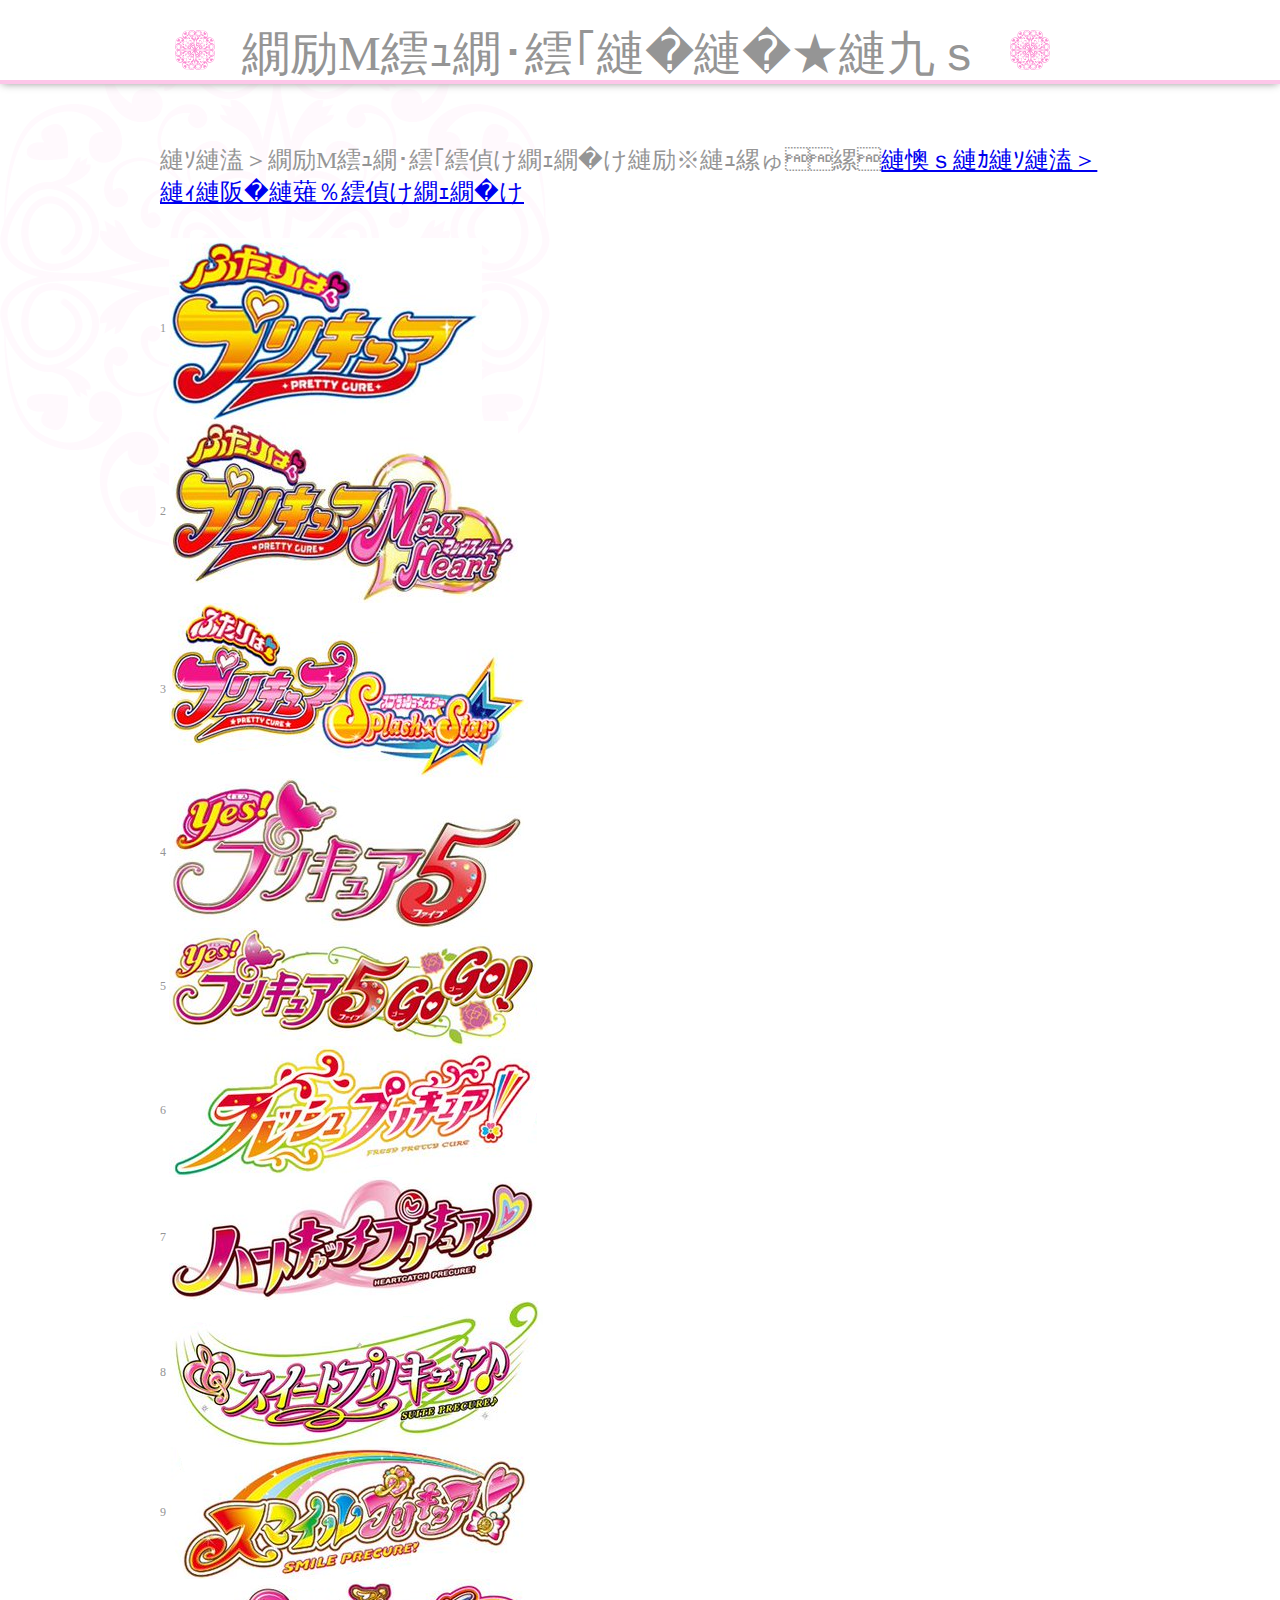
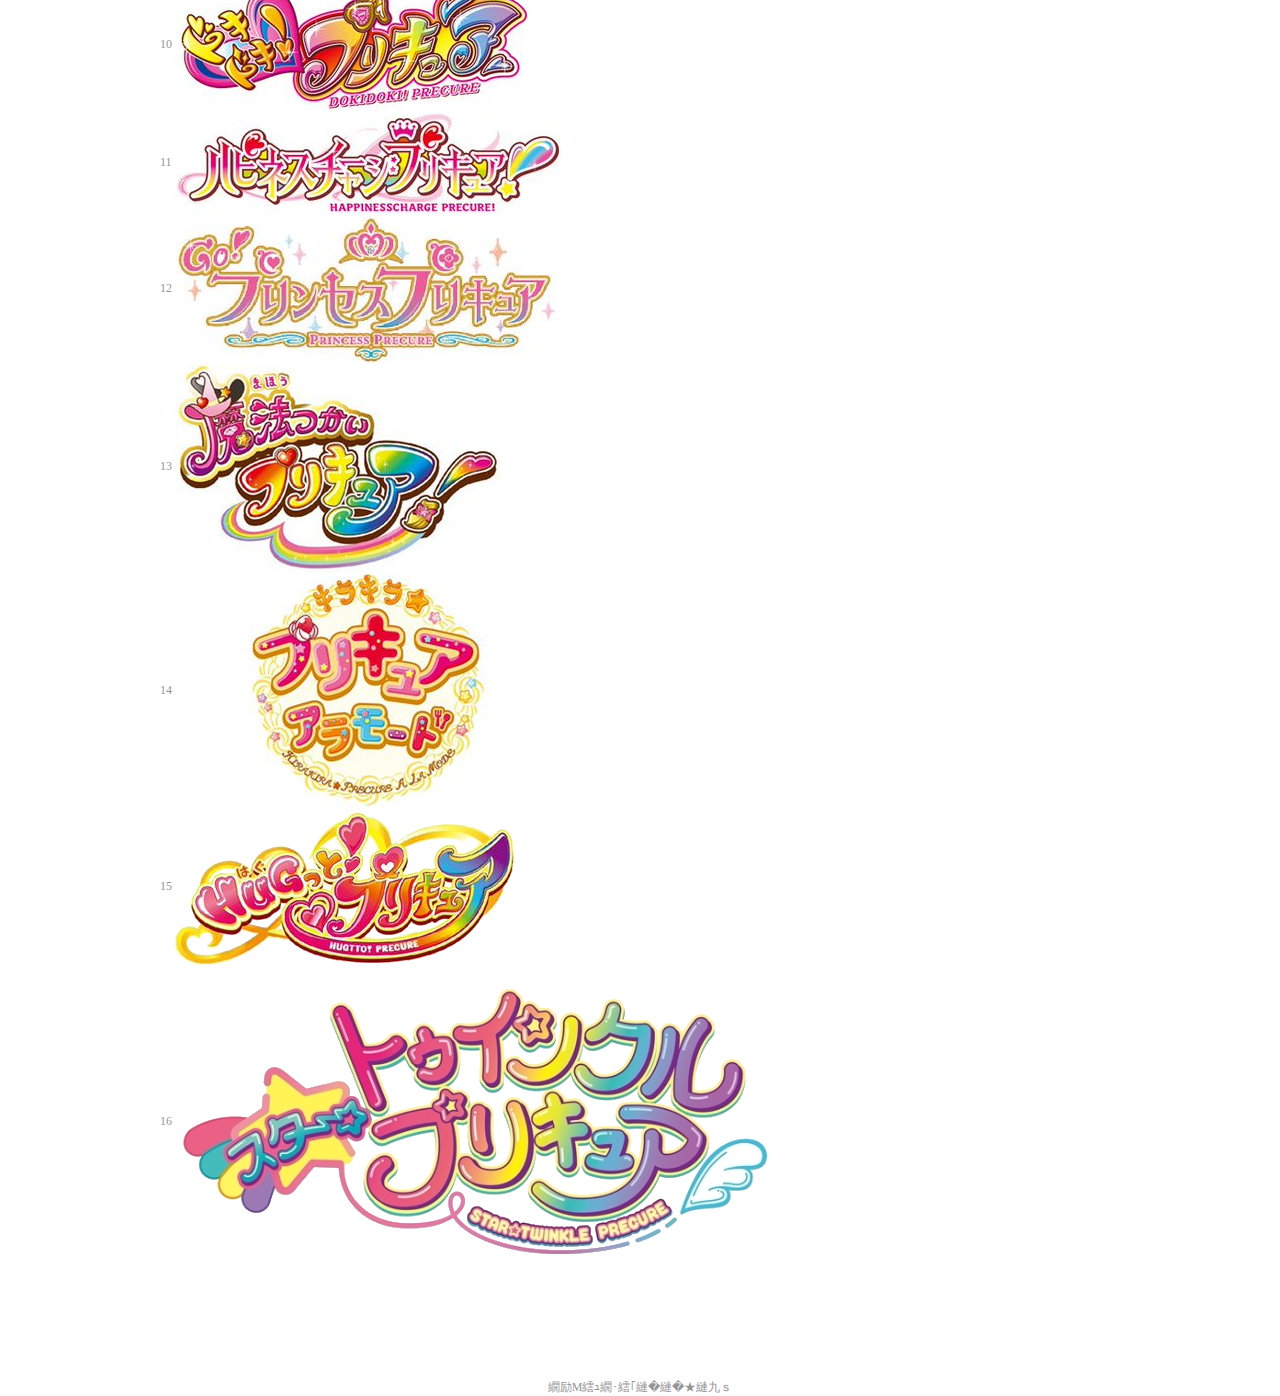
<file: history.html>
<!DOCTYPE html PUBLIC "-//W3C//DTD XHTML 1.0 Transitional//EN" "http://www.w3.org/TR/xhtml1/DTD/xhtml1-transitional.dtd">
<html xmlns="http://www.w3.org/1999/xhtml">
	<head>
<meta http-equiv="Content-Type" content="text/html; charset=Shift_JIS">
		<link href="css/p_cur.css" rel="stylesheet" type="text/css" />
		<script type="text/javascript" src="js/jquery-3.1.1.js"></script>
		<link rel="stylesheet" type="text/css" href="js/jquery-ui-1.12.1.css" />
		<script type="text/javascript" src="js/jquery-ui-1.12.1.js"></script>




		<title>プリキュアだいずかん</title>
		<script>
var int_ver=293*0.4;

var int_hor=396*0.4;


var ar_img_pos_ver=[];
var ar_img_pos_hor=[];
var int_chk1=0;
var int_chk2=0;

for(var int_loop1=0;int_loop1<55;int_loop1++){

ar_img_pos_ver.push(int_chk2*int_ver)
ar_img_pos_hor.push(int_chk1*int_hor)


	if(int_chk1==3){
		int_chk1=0;
		int_chk2=int_chk2+1;
	}else{
		int_chk1=int_chk1+1
	}
	
}

			//var ar_img_pos_ver=[0,0,0,0,293,293,293,293,586,586,586,586,879,879,879,879,1172,1172,1172,1172,1465,1465,1465,1465,1758,1758,1758,1758,2051,2051,2051,2051,2344,2344,2344,2344,2637,2637,2637,2637,2930,2930,2930,2930,3223,3223,3223,3223,3516,3516,3516,3516,3809,3809,3809];
			//var ar_img_pos_hor=[0,396,792,1188,0,396,792,1188,0,396,792,1188,0,396,792,1188,0,396,792,1188,0,396,792,1188,0,396,792,1188,0,396,792,1188,0,396,792,1188,0,396,792,1188,0,396,792,1188,0,396,792,1188,0,396,792,1188,0,396,792];
			var ar_pc_name=["キュアブラック","キュアホワイト","シャイニールミナス","キュアブルーム","キュアイーグレット","キュアドリーム","キュアルージュ","キュアレモネード","キュアミント","キュアアクア","ミルキィローズ","キュアピーチ","キュアベリー","キュアパイン","キュアパッション","キュアブロッサム","キュアマリン","キュアサンシャイン","キュアムーンライト","キュアメロディ","キュアリズム","キュアビート","キュアミューズ","キュアハッピー","キュアサニー","キュアピース","キュアマーチ","キュアビューティ","キュアハート","キュアダイヤモンド","キュアロゼッタ","キュアソード","キュアエース","キュアラブリー","キュアプリンセス","キュアハニー","キュアフォーチュン","キュアフローラ","キュアマーメイド","キュアトゥインクル","キュアスカーレット","キュアミラクル","キュアマジカル","キュアフェリーチェ","キュアホイップ","キュアジェラート","キュアカスタード","キュアマカロン","キュアショコラ","キュアパルフェ","キュアエール","キュアアンジュ","キュアエトワール","キュアマシェリ","キュアアムール"];
			var ar_kan_name=["美墨なぎさ","雪城ほのか","九条ひかり","日向咲","美翔舞","夢原のぞみ","夏木りん","春日野うらら","秋元こまち","水無月かれん","美々野くるみ","桃園ラブ","蒼乃美希","山吹祈里","東せつな","花咲つぼみ","来海えりか","明堂院いつき","月影ゆり","北条響","南野奏","黒川エレン","調辺アコ","星空みゆき","日野あかね","黄瀬やよい","緑川なお","青木れいか","相田マナ","菱川六花","四葉ありす","剣崎真琴","円亜久里","愛乃めぐみ","白雪ひめ","大森ゆうこ","氷川いおな","春野はるか","海藤みなみ","天ノ川きらら","紅城トワ","朝日奈みらい","十六夜リコ","花海ことは"];
			var ar_real_name=["みすみ　なぎさ","ゆきしろ　ほのか","くじょう　ひかり","ひゅうが　さき","みしょう　まい","ゆめはら　のぞみ","なつき　りん","かすがの　うらら","あきもと　こまち","みなずき　かれん","みみの　くるみ","ももぞの　らぶ","あおの　みき","やまぶき　いのり","ひがし　せつな","はなさき　つぼみ","くるみ　えりか","みょうどういん　いつき","つきかげ　ゆり","ほうじょう　ひびき","みなみの　かなで","くろかわ　えれん","しらべ　あこ","ほしぞら　みゆき","ひの　あかね","きせ　やよい","みどりかわ　なお","あおき　れいか","あいだ　まな","ひしかわ　りっか","よつば　ありす","けんざき　まこと","まどか　あぐり","あいの　めぐみ","しらゆき　ひめ","おおもり　ゆうこ","ひかわ　いおな","はるの　はるか","かいどう　みなみ","あまのがわ　きらら","あかぎ　とわ","あさひな　みらい","いざよい　りこ","はなみ　ことは","うさみ　いちか","ありすがわ　ひまり","たてがみ　あおい","ことづめ　ゆかり","けんじょう　あきら","きらぼし　しえる/きらりん","のの　はな","やくしじ　さあや","かがやき　ほまれ","あいざき　えみる","るーるー・あむーる"];
			var ar_explanation1=[1,1,3,3,3,4,4,4,4,4,4,6,6,6,6,7,7,7,7,8,8,8,8,9,9,9,9,9,10,10,10,10,10,11,12,12,12,12,12,12,12,13,13,13,14,14,14,14,14,14,15,15,15,15,15];
			var ar_explanation2=[2,2,,,,5,5,5,5,5,5,,,,,,,,,,,,,,,,,,,,,,,,,,,,,,,,,,,,,,,,,,,,];


var ar_title=["ふたりはプリキュア","ふたりはプリキュア Max Heart","ふたりはプリキュア Splash Star","Yes！プリキュア5","Yes！プリキュア5GoGo！","フレッシュプリキュア！","ハートキャッチプリキュア！","スイートプリキュア♪","スマイルプリキュア！","ドキドキ！プリキュア","ハピネスチャージプリキュア！","Go！プリンセスプリキュア","魔法つかいプリキュア！","キラキラ☆プリキュアアラモード","HUGっと！プリキュア"];

var ar_explanation=[
"記念すべき「プリキュア」シリーズ第1作目、『ふたりはプリキュア』。「虹の園」（地球）に住む主人公たちが、「光の園」から奪われたプリズムストーンを取り戻すため、伝説の戦士・プリキュア変身し悪の勢力・ドツクゾーンに挑む物語です。",
"前作の直接的な続編として制作され、ドツクゾーンとの戦い後が描かれ、3匹の妖精たちが眠りにつき、ごく普通の生活を送るなぎさとほのかは中学3年生に進級します。",
"第3作目、『ふたりはプリキュア Splash Star』。幼い頃「大空の樹」で妖精を見た2人の少女が、同じ場所で偶然再会した時に妖精と出会い、滅びの力で世界を滅ぼそうとする悪の組織・アクダイカーンに立ち向かいます。",
"シリーズ第4作目。ある日、図書館で不思議な本「ドリームコレット」と”パルム国の王子”の妖精ココと出会った、主人公・夢原のぞみ。ココを助けるため、幼なじみの夏木りんらと共に、悪の集団ナイトメアの野望に立ち向かいます。",
"前作『Yes！プリキュア5』の続編として、第5作目、『Yes！プリキュア5GoGo！』。ナイトメアの消滅後、平和な生活を送っていた5人の元に「運び屋」を名乗る少年・シロップが現れ、一通の手紙を手渡されました。",
"『フレッシュプリキュア！』は、シリーズの第6作目です。主人公・桃園ラブは、人気ダンスユニットのライブを見に行った際、全世界の支配を企む”管理国家ラビリンス”の陰謀に巻き込まれてしまいます",
"”花”を世界観のモチーフとして制作された、第7作目『ハートキャッチプリキュア！』。主人公・花咲つぼみは、夢で見た妖精シプレとコフレとの出会いで変身、仲間と共に”砂漠の使徒”との戦いを繰り広げます。",
"”音楽”をテーマに制作された、シリーズ第8作目『スイートプリキュア』今作では人間模様の描写が複雑になっており、シリーズを通して描かれている、”友情の大切さ”がより強調されています",
"”笑顔”と”明るい未来”がテーマの今作は、絵本好きの主人公・星空みゆきが、絵本から飛び出してきた妖精キャンディと出会うことから始まります。",
"「愛」と「愛から生まれるドキドキ！」をキーワードに、他人に対する献身、博愛の心が持つ力を描く作品です。",
"本シリーズの10周年記念作品です。”各大陸にチームが存在”しており、その活躍がワールドニュースで流されるなど、これまでにはない挑戦的要素が多く盛り込まれました。",
"女の子の憧れ”プリンセス”をキーワードに制作・放送された、第12作目『Go！プリンセスプリキュア』。新生活に胸を膨らませていた主人公・春のはるかは、学園の森を散策中に”ホープキングダム”からやって来た妖精、アロマ＆パフ兄妹と出会います。",
"”魔法使い”をコンセプトに「手をつなぐ」というテーマで生まれたシリーズ第13作目、『魔法つかいプリキュア！』。ナシマホウ界（人間界）と魔法界、異なる世界の少女が手を繋ぐことで奇跡が起こり、2つの世界を舞台にファンタジー溢れる物語が幕を開けました。",
"-",
"-"
];


			$(function(){
				$(".show1").click(function(){
					//alert($(this).attr("id"))
					$("#panel1").hide("slow")
					var int_select=$(this).attr("id").replace("pc","")-1
					$(".face").css("background-position","-"+(ar_img_pos_hor[int_select]/0.4)+"px -"+(ar_img_pos_ver[int_select]/0.4)+"px")
					$("#pc_name").text(ar_pc_name[int_select])
					$("#real_name").text(ar_real_name[int_select])
					//$("#hira_name").text(ar_hira_name[int_select])
					//$("#hira_url").attr("href","https://www.google.co.jp/search?q="+ar_hira_name[int_select])


					$("#title").text(ar_title[ar_explanation1[int_select]-1])
					$("#explanation").text(ar_explanation[ar_explanation1[int_select]-1])
					$("#logo").attr("src","img/"+ar_explanation1[int_select]+".png")
					$("#panel2").show(1500)
				})


				$(".back1").click(function(){
					$("#panel2").hide("slow")
					$("#panel1").show("slow")
				})

				//***************** ここでcssを自動生成する ****************
				var style = '';
				for(var int_loop2=0;int_loop2<ar_img_pos_ver.length;int_loop2++){
					style += "#pc"+(int_loop2+1)+"{background-position:-"+ar_img_pos_hor[int_loop2]+"px -"+ar_img_pos_ver[int_loop2]+"px;}";
				}
				$('style').append(style);

			});
		</script>
        <style></style>
	</head>



	<body class="mar_a0 fnt_s12 fnt_styl fnt_c02" style=" background:url(img/_r2_c2.png) no-repeat; position:relative">

		<!-- ********************** タイトル ********************** -->
		<div style="width:100%;height:600px;background: rgba(255,255,255,0.95);">
			<div class="bg_c00 h50 bor_b_s_sld bor_b_w4 bor_c05 pad_t30 mar_b60 shd2_9">
			<div class="w960 mar_l_at mar_r_at fnt_s48 lhg_100p">
				<img src="img/_r2_c2.png" width="40" height="40" class="mar_r15 mar_l15"/>
	            	<script>document.write($("title").html());</script>
            	<img src="img/_r2_c2.png" width="40" height="40" class="mar_r15 mar_l15"/>
            </div>
		</div>


		<!-- ********************** 選択部分 ********************** -->
		<div id="panel1" class="w960 mar_r_at mar_l_at">
			<div class="mar_b30 fnt_s24">みたいプリキュアをクリックしてね。　　<a href="none.html">ぜんぶみたいときはここをクリック</a></div>
			<!-- ********************** ここでデータがある分丸いアイコンを追加していきます ********************** -->


1 <img src="img/1.png" class="v_mid"><br />
2 <img src="img/2.png" class="v_mid"><br />
3 <img src="img/3.png" class="v_mid"><br />
4 <img src="img/4.png" class="v_mid"><br />
5 <img src="img/5.png" class="v_mid"><br />
6 <img src="img/6.png" class="v_mid"><br />
7 <img src="img/7.png" class="v_mid"><br />
8 <img src="img/8.png" class="v_mid"><br />
9 <img src="img/9.png" class="v_mid"><br />
10 <img src="img/10.png" class="v_mid"><br />
11 <img src="img/11.png" class="v_mid"><br />
12 <img src="img/12.png" class="v_mid"><br />
13 <img src="img/13.png" class="v_mid"><br />
14 <img src="img/14.png" class="v_mid"><br />
15 <img src="img/15.png" class="v_mid"><br />
16 <img src="img/16.png" class="v_mid"><br />


            <div class="clearfix">&nbsp;</div>
		</div>


		<!-- ********************** 個別表示部分 ********************** -->
		<div id="panel2" class="disp_no w960 mar_r_at mar_l_at">
            <div class="back1 fnt_s36 cur_poi mar_b30" id=""><img src="img/back.png" class="bor_a_w0 ver_mid">もどる</div>
            <div class="w392 h292 face flt_lef mar_r30 shd8_9"></div>
            <div class="flt_lef">

                <div class="w530">
                    <div class="flt_lef">
                        <span class="fnt_s36" id="pc_name"></span><br />
                        <span class="fnt_s24" id="real_name"></span><br />

                        

                    </div>

                    <img src="img/_r2_c2.png" class="flt_rig" id="logo"/>

                    <div class="clearfix">&nbsp;</div>

			<div id="title" class="fnt_s24 mar_t50"></div>
        	        <p id="explanation" class="fnt_s14">
                	</p>

                </div>



            </div>
		</div>
<div class="clearfix">&nbsp;</div>
		<!-- ********************** /個別表示部分 ********************** -->

	

		<footer class="w100p mar_r_at mar_l_at tex_cen mar_t100 mar_b120 fnt_c02"><script>document.write($("title").html());</script></footer>
	</body>


</html>
</file>
<file: css/p_cur.css>
﻿
.mar_t-1{margin-top:-1px;}
.mar_t-2{margin-top:-2px;}
.mar_t-3{margin-top:-3px;}
.mar_t-4{margin-top:-4px;}
.mar_t-5{margin-top:-5px;}

.mar_t-50{margin-top:-50px;}


.mar_t0{margin-top:0px;}.mar_t1{margin-top:1px;}.mar_t2{margin-top:2px;}.mar_t3{margin-top:3px;}.mar_t4{margin-top:4px;}.mar_t5{margin-top:5px;}.mar_t6{margin-top:6px;}.mar_t7{margin-top:7px;}.mar_t8{margin-top:8px;}.mar_t9{margin-top:9px;}.mar_t10{margin-top:10px;}.mar_t11{margin-top:11px;}.mar_t12{margin-top:12px;}.mar_t13{margin-top:13px;}.mar_t14{margin-top:14px;}.mar_t15{margin-top:15px;}.mar_t16{margin-top:16px;}.mar_t17{margin-top:17px;}.mar_t18{margin-top:18px;}.mar_t19{margin-top:19px;}.mar_t20{margin-top:20px;}.mar_t21{margin-top:21px;}.mar_t22{margin-top:22px;}.mar_t23{margin-top:23px;}.mar_t24{margin-top:24px;}.mar_t25{margin-top:25px;}.mar_t26{margin-top:26px;}.mar_t27{margin-top:27px;}.mar_t28{margin-top:28px;}.mar_t29{margin-top:29px;}.mar_t30{margin-top:30px;}.mar_t31{margin-top:31px;}.mar_t32{margin-top:32px;}.mar_t33{margin-top:33px;}.mar_t34{margin-top:34px;}.mar_t35{margin-top:35px;}.mar_t36{margin-top:36px;}.mar_t37{margin-top:37px;}.mar_t38{margin-top:38px;}.mar_t39{margin-top:39px;}.mar_t40{margin-top:40px;}.mar_t41{margin-top:41px;}.mar_t42{margin-top:42px;}.mar_t43{margin-top:43px;}.mar_t44{margin-top:44px;}.mar_t45{margin-top:45px;}.mar_t46{margin-top:46px;}.mar_t47{margin-top:47px;}.mar_t48{margin-top:48px;}.mar_t49{margin-top:49px;}.mar_t50{margin-top:50px;}.mar_t51{margin-top:51px;}.mar_t52{margin-top:52px;}.mar_t53{margin-top:53px;}.mar_t54{margin-top:54px;}.mar_t55{margin-top:55px;}.mar_t56{margin-top:56px;}.mar_t57{margin-top:57px;}.mar_t58{margin-top:58px;}.mar_t59{margin-top:59px;}.mar_t60{margin-top:60px;}.mar_t61{margin-top:61px;}.mar_t62{margin-top:62px;}.mar_t63{margin-top:63px;}.mar_t64{margin-top:64px;}.mar_t65{margin-top:65px;}.mar_t66{margin-top:66px;}.mar_t67{margin-top:67px;}.mar_t68{margin-top:68px;}.mar_t69{margin-top:69px;}.mar_t70{margin-top:70px;}.mar_t71{margin-top:71px;}.mar_t72{margin-top:72px;}.mar_t73{margin-top:73px;}.mar_t74{margin-top:74px;}.mar_t75{margin-top:75px;}.mar_t76{margin-top:76px;}.mar_t77{margin-top:77px;}.mar_t78{margin-top:78px;}.mar_t79{margin-top:79px;}.mar_t80{margin-top:80px;}.mar_t81{margin-top:81px;}.mar_t82{margin-top:82px;}.mar_t83{margin-top:83px;}.mar_t84{margin-top:84px;}.mar_t85{margin-top:85px;}.mar_t86{margin-top:86px;}.mar_t87{margin-top:87px;}.mar_t88{margin-top:88px;}.mar_t89{margin-top:89px;}.mar_t90{margin-top:90px;}.mar_t91{margin-top:91px;}.mar_t92{margin-top:92px;}.mar_t93{margin-top:93px;}.mar_t94{margin-top:94px;}.mar_t95{margin-top:95px;}.mar_t96{margin-top:96px;}.mar_t97{margin-top:97px;}.mar_t98{margin-top:98px;}.mar_t99{margin-top:99px;}.mar_t100{margin-top:100px;}.mar_t110{margin-top:110px;}.mar_t120{margin-top:120px;}.mar_t130{margin-top:130px;}.mar_t140{margin-top:140px;}.mar_t150{margin-top:150px;}.mar_t160{margin-top:160px;}.mar_t170{margin-top:170px;}.mar_t180{margin-top:180px;}.mar_t190{margin-top:190px;}.mar_t200{margin-top:200px;}.mar_t210{margin-top:210px;}.mar_t220{margin-top:220px;}.mar_t230{margin-top:230px;}.mar_t240{margin-top:240px;}.mar_t250{margin-top:250px;}.mar_t260{margin-top:260px;}.mar_t270{margin-top:270px;}.mar_t280{margin-top:280px;}.mar_t290{margin-top:290px;}.mar_t300{margin-top:300px;}.mar_t310{margin-top:310px;}.mar_t320{margin-top:320px;}.mar_t330{margin-top:330px;}.mar_t340{margin-top:340px;}.mar_t350{margin-top:350px;}.mar_t360{margin-top:360px;}.mar_t370{margin-top:370px;}.mar_t380{margin-top:380px;}.mar_t390{margin-top:390px;}.mar_t400{margin-top:400px;}.mar_t410{margin-top:410px;}.mar_t420{margin-top:420px;}.mar_t430{margin-top:430px;}.mar_t440{margin-top:440px;}.mar_t450{margin-top:450px;}.mar_t460{margin-top:460px;}.mar_t470{margin-top:470px;}.mar_t480{margin-top:480px;}.mar_t490{margin-top:490px;}.mar_t500{margin-top:500px;}


.mar_t1p{margin-top:1%;}.mar_t2p{margin-top:2%;}.mar_t3p{margin-top:3%;}.mar_t4p{margin-top:4%;}.mar_t5p{margin-top:5%;}
.mar_t6p{margin-top:6%;}.mar_t7p{margin-top:7%;}.mar_t8p{margin-top:8%;}.mar_t9p{margin-top:9%;}.mar_t10p{margin-top:10%;}

.mar_r0{margin-right:0px;}.mar_r1{margin-right:1px;}.mar_r2{margin-right:2px;}.mar_r3{margin-right:3px;}.mar_r4{margin-right:4px;}.mar_r5{margin-right:5px;}.mar_r6{margin-right:6px;}.mar_r7{margin-right:7px;}.mar_r8{margin-right:8px;}.mar_r9{margin-right:9px;}.mar_r10{margin-right:10px;}.mar_r11{margin-right:11px;}.mar_r12{margin-right:12px;}.mar_r13{margin-right:13px;}.mar_r14{margin-right:14px;}.mar_r15{margin-right:15px;}.mar_r16{margin-right:16px;}.mar_r17{margin-right:17px;}.mar_r18{margin-right:18px;}.mar_r19{margin-right:19px;}.mar_r20{margin-right:20px;}.mar_r21{margin-right:21px;}.mar_r22{margin-right:22px;}.mar_r23{margin-right:23px;}.mar_r24{margin-right:24px;}.mar_r25{margin-right:25px;}.mar_r26{margin-right:26px;}.mar_r27{margin-right:27px;}.mar_r28{margin-right:28px;}.mar_r29{margin-right:29px;}.mar_r30{margin-right:30px;}.mar_r31{margin-right:31px;}.mar_r32{margin-right:32px;}.mar_r33{margin-right:33px;}.mar_r34{margin-right:34px;}.mar_r35{margin-right:35px;}.mar_r36{margin-right:36px;}.mar_r37{margin-right:37px;}.mar_r38{margin-right:38px;}.mar_r39{margin-right:39px;}.mar_r40{margin-right:40px;}.mar_r41{margin-right:41px;}.mar_r42{margin-right:42px;}.mar_r43{margin-right:43px;}.mar_r44{margin-right:44px;}.mar_r45{margin-right:45px;}.mar_r46{margin-right:46px;}.mar_r47{margin-right:47px;}.mar_r48{margin-right:48px;}.mar_r49{margin-right:49px;}.mar_r50{margin-right:50px;}.mar_r51{margin-right:51px;}.mar_r52{margin-right:52px;}.mar_r53{margin-right:53px;}.mar_r54{margin-right:54px;}.mar_r55{margin-right:55px;}.mar_r56{margin-right:56px;}.mar_r57{margin-right:57px;}.mar_r58{margin-right:58px;}.mar_r59{margin-right:59px;}.mar_r60{margin-right:60px;}.mar_r61{margin-right:61px;}.mar_r62{margin-right:62px;}.mar_r63{margin-right:63px;}.mar_r64{margin-right:64px;}.mar_r65{margin-right:65px;}.mar_r66{margin-right:66px;}.mar_r67{margin-right:67px;}.mar_r68{margin-right:68px;}.mar_r69{margin-right:69px;}.mar_r70{margin-right:70px;}.mar_r71{margin-right:71px;}.mar_r72{margin-right:72px;}.mar_r73{margin-right:73px;}.mar_r74{margin-right:74px;}.mar_r75{margin-right:75px;}.mar_r76{margin-right:76px;}.mar_r77{margin-right:77px;}.mar_r78{margin-right:78px;}.mar_r79{margin-right:79px;}.mar_r80{margin-right:80px;}.mar_r81{margin-right:81px;}.mar_r82{margin-right:82px;}.mar_r83{margin-right:83px;}.mar_r84{margin-right:84px;}.mar_r85{margin-right:85px;}.mar_r86{margin-right:86px;}.mar_r87{margin-right:87px;}.mar_r88{margin-right:88px;}.mar_r89{margin-right:89px;}.mar_r90{margin-right:90px;}.mar_r91{margin-right:91px;}.mar_r92{margin-right:92px;}.mar_r93{margin-right:93px;}.mar_r94{margin-right:94px;}.mar_r95{margin-right:95px;}.mar_r96{margin-right:96px;}.mar_r97{margin-right:97px;}.mar_r98{margin-right:98px;}.mar_r99{margin-right:99px;}.mar_r100{margin-right:100px;}.mar_r110{margin-right:110px;}.mar_r120{margin-right:120px;}.mar_r130{margin-right:130px;}.mar_r140{margin-right:140px;}.mar_r150{margin-right:150px;}.mar_r160{margin-right:160px;}.mar_r170{margin-right:170px;}.mar_r180{margin-right:180px;}.mar_r190{margin-right:190px;}.mar_r200{margin-right:200px;}.mar_r210{margin-right:210px;}.mar_r220{margin-right:220px;}.mar_r230{margin-right:230px;}.mar_r240{margin-right:240px;}.mar_r250{margin-right:250px;}.mar_r260{margin-right:260px;}.mar_r270{margin-right:270px;}.mar_r280{margin-right:280px;}.mar_r290{margin-right:290px;}.mar_r300{margin-right:300px;}.mar_r310{margin-right:310px;}.mar_r320{margin-right:320px;}.mar_r330{margin-right:330px;}.mar_r340{margin-right:340px;}.mar_r350{margin-right:350px;}.mar_r360{margin-right:360px;}.mar_r370{margin-right:370px;}.mar_r380{margin-right:380px;}.mar_r390{margin-right:390px;}.mar_r400{margin-right:400px;}.mar_r410{margin-right:410px;}.mar_r420{margin-right:420px;}.mar_r430{margin-right:430px;}.mar_r440{margin-right:440px;}.mar_r450{margin-right:450px;}.mar_r460{margin-right:460px;}.mar_r470{margin-right:470px;}.mar_r480{margin-right:480px;}.mar_r490{margin-right:490px;}.mar_r500{margin-right:500px;}

.mar_r1p{margin-right:1%;}.mar_r2p{margin-right:2%;}.mar_r3p{margin-right:3%;}.mar_r4p{margin-right:4%;}.mar_r5p{margin-right:5%;}
.mar_r6p{margin-right:6%;}.mar_r7p{margin-right:7%;}.mar_r8p{margin-right:8%;}.mar_r9p{margin-right:9%;}.mar_r10p{margin-right:10%;}


.mar_b0{margin-bottom:0px;}.mar_b1{margin-bottom:1px;}.mar_b2{margin-bottom:2px;}.mar_b3{margin-bottom:3px;}.mar_b4{margin-bottom:4px;}.mar_b5{margin-bottom:5px;}.mar_b6{margin-bottom:6px;}.mar_b7{margin-bottom:7px;}.mar_b8{margin-bottom:8px;}.mar_b9{margin-bottom:9px;}.mar_b10{margin-bottom:10px;}.mar_b11{margin-bottom:11px;}.mar_b12{margin-bottom:12px;}.mar_b13{margin-bottom:13px;}.mar_b14{margin-bottom:14px;}.mar_b15{margin-bottom:15px;}.mar_b16{margin-bottom:16px;}.mar_b17{margin-bottom:17px;}.mar_b18{margin-bottom:18px;}.mar_b19{margin-bottom:19px;}.mar_b20{margin-bottom:20px;}.mar_b21{margin-bottom:21px;}.mar_b22{margin-bottom:22px;}.mar_b23{margin-bottom:23px;}.mar_b24{margin-bottom:24px;}.mar_b25{margin-bottom:25px;}.mar_b26{margin-bottom:26px;}.mar_b27{margin-bottom:27px;}.mar_b28{margin-bottom:28px;}.mar_b29{margin-bottom:29px;}.mar_b30{margin-bottom:30px;}.mar_b31{margin-bottom:31px;}.mar_b32{margin-bottom:32px;}.mar_b33{margin-bottom:33px;}.mar_b34{margin-bottom:34px;}.mar_b35{margin-bottom:35px;}.mar_b36{margin-bottom:36px;}.mar_b37{margin-bottom:37px;}.mar_b38{margin-bottom:38px;}.mar_b39{margin-bottom:39px;}.mar_b40{margin-bottom:40px;}.mar_b41{margin-bottom:41px;}.mar_b42{margin-bottom:42px;}.mar_b43{margin-bottom:43px;}.mar_b44{margin-bottom:44px;}.mar_b45{margin-bottom:45px;}.mar_b46{margin-bottom:46px;}.mar_b47{margin-bottom:47px;}.mar_b48{margin-bottom:48px;}.mar_b49{margin-bottom:49px;}.mar_b50{margin-bottom:50px;}.mar_b51{margin-bottom:51px;}.mar_b52{margin-bottom:52px;}.mar_b53{margin-bottom:53px;}.mar_b54{margin-bottom:54px;}.mar_b55{margin-bottom:55px;}.mar_b56{margin-bottom:56px;}.mar_b57{margin-bottom:57px;}.mar_b58{margin-bottom:58px;}.mar_b59{margin-bottom:59px;}.mar_b60{margin-bottom:60px;}.mar_b61{margin-bottom:61px;}.mar_b62{margin-bottom:62px;}.mar_b63{margin-bottom:63px;}.mar_b64{margin-bottom:64px;}.mar_b65{margin-bottom:65px;}.mar_b66{margin-bottom:66px;}.mar_b67{margin-bottom:67px;}.mar_b68{margin-bottom:68px;}.mar_b69{margin-bottom:69px;}.mar_b70{margin-bottom:70px;}.mar_b71{margin-bottom:71px;}.mar_b72{margin-bottom:72px;}.mar_b73{margin-bottom:73px;}.mar_b74{margin-bottom:74px;}.mar_b75{margin-bottom:75px;}.mar_b76{margin-bottom:76px;}.mar_b77{margin-bottom:77px;}.mar_b78{margin-bottom:78px;}.mar_b79{margin-bottom:79px;}.mar_b80{margin-bottom:80px;}.mar_b81{margin-bottom:81px;}.mar_b82{margin-bottom:82px;}.mar_b83{margin-bottom:83px;}.mar_b84{margin-bottom:84px;}.mar_b85{margin-bottom:85px;}.mar_b86{margin-bottom:86px;}.mar_b87{margin-bottom:87px;}.mar_b88{margin-bottom:88px;}.mar_b89{margin-bottom:89px;}.mar_b90{margin-bottom:90px;}.mar_b91{margin-bottom:91px;}.mar_b92{margin-bottom:92px;}.mar_b93{margin-bottom:93px;}.mar_b94{margin-bottom:94px;}.mar_b95{margin-bottom:95px;}.mar_b96{margin-bottom:96px;}.mar_b97{margin-bottom:97px;}.mar_b98{margin-bottom:98px;}.mar_b99{margin-bottom:99px;}.mar_b100{margin-bottom:100px;}.mar_b110{margin-bottom:110px;}.mar_b120{margin-bottom:120px;}.mar_b130{margin-bottom:130px;}.mar_b140{margin-bottom:140px;}.mar_b150{margin-bottom:150px;}.mar_b160{margin-bottom:160px;}.mar_b170{margin-bottom:170px;}.mar_b180{margin-bottom:180px;}.mar_b190{margin-bottom:190px;}.mar_b200{margin-bottom:200px;}.mar_b210{margin-bottom:210px;}.mar_b220{margin-bottom:220px;}.mar_b230{margin-bottom:230px;}.mar_b240{margin-bottom:240px;}.mar_b250{margin-bottom:250px;}.mar_b260{margin-bottom:260px;}.mar_b270{margin-bottom:270px;}.mar_b280{margin-bottom:280px;}.mar_b290{margin-bottom:290px;}.mar_b300{margin-bottom:300px;}.mar_b310{margin-bottom:310px;}.mar_b320{margin-bottom:320px;}.mar_b330{margin-bottom:330px;}.mar_b340{margin-bottom:340px;}.mar_b350{margin-bottom:350px;}.mar_b360{margin-bottom:360px;}.mar_b370{margin-bottom:370px;}.mar_b380{margin-bottom:380px;}.mar_b390{margin-bottom:390px;}.mar_b400{margin-bottom:400px;}.mar_b410{margin-bottom:410px;}.mar_b420{margin-bottom:420px;}.mar_b430{margin-bottom:430px;}.mar_b440{margin-bottom:440px;}.mar_b450{margin-bottom:450px;}.mar_b460{margin-bottom:460px;}.mar_b470{margin-bottom:470px;}.mar_b480{margin-bottom:480px;}.mar_b490{margin-bottom:490px;}.mar_b500{margin-bottom:500px;}

.mar_b1p{margin-bottom:1%;}.mar_b2p{margin-bottom:2%;}.mar_b3p{margin-bottom:3%;}.mar_b4p{margin-bottom:4%;}.mar_b5p{margin-bottom:5%;}
.mar_b6p{margin-bottom:6%;}.mar_b7p{margin-bottom:7%;}.mar_b8p{margin-bottom:8%;}.mar_b9p{margin-bottom:9%;}.mar_b10p{margin-bottom:10%;}

.mar_l0{margin-left:0px;}.mar_l1{margin-left:1px;}.mar_l2{margin-left:2px;}.mar_l3{margin-left:3px;}.mar_l4{margin-left:4px;}.mar_l5{margin-left:5px;}.mar_l6{margin-left:6px;}.mar_l7{margin-left:7px;}.mar_l8{margin-left:8px;}.mar_l9{margin-left:9px;}.mar_l10{margin-left:10px;}.mar_l11{margin-left:11px;}.mar_l12{margin-left:12px;}.mar_l13{margin-left:13px;}.mar_l14{margin-left:14px;}.mar_l15{margin-left:15px;}.mar_l16{margin-left:16px;}.mar_l17{margin-left:17px;}.mar_l18{margin-left:18px;}.mar_l19{margin-left:19px;}.mar_l20{margin-left:20px;}.mar_l21{margin-left:21px;}.mar_l22{margin-left:22px;}.mar_l23{margin-left:23px;}.mar_l24{margin-left:24px;}.mar_l25{margin-left:25px;}.mar_l26{margin-left:26px;}.mar_l27{margin-left:27px;}.mar_l28{margin-left:28px;}.mar_l29{margin-left:29px;}.mar_l30{margin-left:30px;}.mar_l31{margin-left:31px;}.mar_l32{margin-left:32px;}.mar_l33{margin-left:33px;}.mar_l34{margin-left:34px;}.mar_l35{margin-left:35px;}.mar_l36{margin-left:36px;}.mar_l37{margin-left:37px;}.mar_l38{margin-left:38px;}.mar_l39{margin-left:39px;}.mar_l40{margin-left:40px;}.mar_l41{margin-left:41px;}.mar_l42{margin-left:42px;}.mar_l43{margin-left:43px;}.mar_l44{margin-left:44px;}.mar_l45{margin-left:45px;}.mar_l46{margin-left:46px;}.mar_l47{margin-left:47px;}.mar_l48{margin-left:48px;}.mar_l49{margin-left:49px;}.mar_l50{margin-left:50px;}.mar_l51{margin-left:51px;}.mar_l52{margin-left:52px;}.mar_l53{margin-left:53px;}.mar_l54{margin-left:54px;}.mar_l55{margin-left:55px;}.mar_l56{margin-left:56px;}.mar_l57{margin-left:57px;}.mar_l58{margin-left:58px;}.mar_l59{margin-left:59px;}.mar_l60{margin-left:60px;}.mar_l61{margin-left:61px;}.mar_l62{margin-left:62px;}.mar_l63{margin-left:63px;}.mar_l64{margin-left:64px;}.mar_l65{margin-left:65px;}.mar_l66{margin-left:66px;}.mar_l67{margin-left:67px;}.mar_l68{margin-left:68px;}.mar_l69{margin-left:69px;}.mar_l70{margin-left:70px;}.mar_l71{margin-left:71px;}.mar_l72{margin-left:72px;}.mar_l73{margin-left:73px;}.mar_l74{margin-left:74px;}.mar_l75{margin-left:75px;}.mar_l76{margin-left:76px;}.mar_l77{margin-left:77px;}.mar_l78{margin-left:78px;}.mar_l79{margin-left:79px;}.mar_l80{margin-left:80px;}.mar_l81{margin-left:81px;}.mar_l82{margin-left:82px;}.mar_l83{margin-left:83px;}.mar_l84{margin-left:84px;}.mar_l85{margin-left:85px;}.mar_l86{margin-left:86px;}.mar_l87{margin-left:87px;}.mar_l88{margin-left:88px;}.mar_l89{margin-left:89px;}.mar_l90{margin-left:90px;}.mar_l91{margin-left:91px;}.mar_l92{margin-left:92px;}.mar_l93{margin-left:93px;}.mar_l94{margin-left:94px;}.mar_l95{margin-left:95px;}.mar_l96{margin-left:96px;}.mar_l97{margin-left:97px;}.mar_l98{margin-left:98px;}.mar_l99{margin-left:99px;}.mar_l100{margin-left:100px;}.mar_l101{margin-left:101px;}.mar_l102{margin-left:102px;}.mar_l103{margin-left:103px;}.mar_l104{margin-left:104px;}.mar_l105{margin-left:105px;}.mar_l106{margin-left:106px;}.mar_l107{margin-left:107px;}.mar_l108{margin-left:108px;}.mar_l109{margin-left:109px;}.mar_l110{margin-left:110px;}.mar_l111{margin-left:111px;}.mar_l112{margin-left:112px;}.mar_l113{margin-left:113px;}.mar_l114{margin-left:114px;}.mar_l115{margin-left:115px;}.mar_l116{margin-left:116px;}.mar_l117{margin-left:117px;}.mar_l118{margin-left:118px;}.mar_l119{margin-left:119px;}.mar_l120{margin-left:120px;}.mar_l121{margin-left:121px;}.mar_l122{margin-left:122px;}.mar_l123{margin-left:123px;}.mar_l124{margin-left:124px;}.mar_l125{margin-left:125px;}.mar_l126{margin-left:126px;}.mar_l127{margin-left:127px;}.mar_l128{margin-left:128px;}.mar_l129{margin-left:129px;}.mar_l130{margin-left:130px;}.mar_l131{margin-left:131px;}.mar_l132{margin-left:132px;}.mar_l133{margin-left:133px;}.mar_l134{margin-left:134px;}.mar_l135{margin-left:135px;}.mar_l136{margin-left:136px;}.mar_l137{margin-left:137px;}.mar_l138{margin-left:138px;}.mar_l139{margin-left:139px;}.mar_l140{margin-left:140px;}.mar_l141{margin-left:141px;}.mar_l142{margin-left:142px;}.mar_l143{margin-left:143px;}.mar_l144{margin-left:144px;}.mar_l145{margin-left:145px;}.mar_l146{margin-left:146px;}.mar_l147{margin-left:147px;}.mar_l148{margin-left:148px;}.mar_l149{margin-left:149px;}.mar_l150{margin-left:150px;}.mar_l151{margin-left:151px;}.mar_l152{margin-left:152px;}.mar_l153{margin-left:153px;}.mar_l154{margin-left:154px;}.mar_l155{margin-left:155px;}.mar_l156{margin-left:156px;}.mar_l157{margin-left:157px;}.mar_l158{margin-left:158px;}.mar_l159{margin-left:159px;}.mar_l160{margin-left:160px;}.mar_l161{margin-left:161px;}.mar_l162{margin-left:162px;}.mar_l163{margin-left:163px;}.mar_l164{margin-left:164px;}.mar_l165{margin-left:165px;}.mar_l166{margin-left:166px;}.mar_l167{margin-left:167px;}.mar_l168{margin-left:168px;}.mar_l169{margin-left:169px;}.mar_l170{margin-left:170px;}.mar_l171{margin-left:171px;}.mar_l172{margin-left:172px;}.mar_l173{margin-left:173px;}.mar_l174{margin-left:174px;}.mar_l175{margin-left:175px;}.mar_l176{margin-left:176px;}.mar_l177{margin-left:177px;}.mar_l178{margin-left:178px;}.mar_l179{margin-left:179px;}.mar_l180{margin-left:180px;}.mar_l181{margin-left:181px;}.mar_l182{margin-left:182px;}.mar_l183{margin-left:183px;}.mar_l184{margin-left:184px;}.mar_l185{margin-left:185px;}.mar_l186{margin-left:186px;}.mar_l187{margin-left:187px;}.mar_l188{margin-left:188px;}.mar_l189{margin-left:189px;}.mar_l190{margin-left:190px;}.mar_l191{margin-left:191px;}.mar_l192{margin-left:192px;}.mar_l193{margin-left:193px;}.mar_l194{margin-left:194px;}.mar_l195{margin-left:195px;}.mar_l196{margin-left:196px;}.mar_l197{margin-left:197px;}.mar_l198{margin-left:198px;}.mar_l199{margin-left:199px;}.mar_l200{margin-left:200px;}.mar_l201{margin-left:201px;}.mar_l202{margin-left:202px;}.mar_l203{margin-left:203px;}.mar_l204{margin-left:204px;}.mar_l205{margin-left:205px;}.mar_l206{margin-left:206px;}.mar_l207{margin-left:207px;}.mar_l208{margin-left:208px;}.mar_l209{margin-left:209px;}.mar_l210{margin-left:210px;}.mar_l211{margin-left:211px;}.mar_l212{margin-left:212px;}.mar_l213{margin-left:213px;}.mar_l214{margin-left:214px;}.mar_l215{margin-left:215px;}.mar_l216{margin-left:216px;}.mar_l217{margin-left:217px;}.mar_l218{margin-left:218px;}.mar_l219{margin-left:219px;}.mar_l220{margin-left:220px;}.mar_l221{margin-left:221px;}.mar_l222{margin-left:222px;}.mar_l223{margin-left:223px;}.mar_l224{margin-left:224px;}.mar_l225{margin-left:225px;}.mar_l226{margin-left:226px;}.mar_l227{margin-left:227px;}.mar_l228{margin-left:228px;}.mar_l229{margin-left:229px;}.mar_l230{margin-left:230px;}.mar_l231{margin-left:231px;}.mar_l232{margin-left:232px;}.mar_l233{margin-left:233px;}.mar_l234{margin-left:234px;}.mar_l235{margin-left:235px;}.mar_l236{margin-left:236px;}.mar_l237{margin-left:237px;}.mar_l238{margin-left:238px;}.mar_l239{margin-left:239px;}.mar_l240{margin-left:240px;}.mar_l241{margin-left:241px;}.mar_l242{margin-left:242px;}.mar_l243{margin-left:243px;}.mar_l244{margin-left:244px;}.mar_l245{margin-left:245px;}.mar_l246{margin-left:246px;}.mar_l247{margin-left:247px;}.mar_l248{margin-left:248px;}.mar_l249{margin-left:249px;}.mar_l250{margin-left:250px;}.mar_l251{margin-left:251px;}.mar_l252{margin-left:252px;}.mar_l253{margin-left:253px;}.mar_l254{margin-left:254px;}.mar_l255{margin-left:255px;}.mar_l256{margin-left:256px;}.mar_l257{margin-left:257px;}.mar_l258{margin-left:258px;}.mar_l259{margin-left:259px;}.mar_l260{margin-left:260px;}.mar_l261{margin-left:261px;}.mar_l262{margin-left:262px;}.mar_l263{margin-left:263px;}.mar_l264{margin-left:264px;}.mar_l265{margin-left:265px;}.mar_l266{margin-left:266px;}.mar_l267{margin-left:267px;}.mar_l268{margin-left:268px;}.mar_l269{margin-left:269px;}.mar_l270{margin-left:270px;}.mar_l271{margin-left:271px;}.mar_l272{margin-left:272px;}.mar_l273{margin-left:273px;}.mar_l274{margin-left:274px;}.mar_l275{margin-left:275px;}.mar_l276{margin-left:276px;}.mar_l277{margin-left:277px;}.mar_l278{margin-left:278px;}.mar_l279{margin-left:279px;}.mar_l280{margin-left:280px;}.mar_l281{margin-left:281px;}.mar_l282{margin-left:282px;}.mar_l283{margin-left:283px;}.mar_l284{margin-left:284px;}.mar_l285{margin-left:285px;}.mar_l286{margin-left:286px;}.mar_l287{margin-left:287px;}.mar_l288{margin-left:288px;}.mar_l289{margin-left:289px;}.mar_l290{margin-left:290px;}.mar_l291{margin-left:291px;}.mar_l292{margin-left:292px;}.mar_l293{margin-left:293px;}.mar_l294{margin-left:294px;}.mar_l295{margin-left:295px;}.mar_l296{margin-left:296px;}.mar_l297{margin-left:297px;}.mar_l298{margin-left:298px;}.mar_l299{margin-left:299px;}.mar_l300{margin-left:300px;}.mar_l301{margin-left:301px;}.mar_l302{margin-left:302px;}.mar_l303{margin-left:303px;}.mar_l304{margin-left:304px;}.mar_l305{margin-left:305px;}.mar_l306{margin-left:306px;}.mar_l307{margin-left:307px;}.mar_l308{margin-left:308px;}.mar_l309{margin-left:309px;}.mar_l310{margin-left:310px;}.mar_l311{margin-left:311px;}.mar_l312{margin-left:312px;}.mar_l313{margin-left:313px;}.mar_l314{margin-left:314px;}.mar_l315{margin-left:315px;}.mar_l316{margin-left:316px;}.mar_l317{margin-left:317px;}.mar_l318{margin-left:318px;}.mar_l319{margin-left:319px;}.mar_l320{margin-left:320px;}.mar_l321{margin-left:321px;}.mar_l322{margin-left:322px;}.mar_l323{margin-left:323px;}.mar_l324{margin-left:324px;}.mar_l325{margin-left:325px;}.mar_l326{margin-left:326px;}.mar_l327{margin-left:327px;}.mar_l328{margin-left:328px;}.mar_l329{margin-left:329px;}.mar_l330{margin-left:330px;}.mar_l331{margin-left:331px;}.mar_l332{margin-left:332px;}.mar_l333{margin-left:333px;}.mar_l334{margin-left:334px;}.mar_l335{margin-left:335px;}.mar_l336{margin-left:336px;}.mar_l337{margin-left:337px;}.mar_l338{margin-left:338px;}.mar_l339{margin-left:339px;}.mar_l340{margin-left:340px;}.mar_l341{margin-left:341px;}.mar_l342{margin-left:342px;}.mar_l343{margin-left:343px;}.mar_l344{margin-left:344px;}.mar_l345{margin-left:345px;}.mar_l346{margin-left:346px;}.mar_l347{margin-left:347px;}.mar_l348{margin-left:348px;}.mar_l349{margin-left:349px;}.mar_l350{margin-left:350px;}.mar_l351{margin-left:351px;}.mar_l352{margin-left:352px;}.mar_l353{margin-left:353px;}.mar_l354{margin-left:354px;}.mar_l355{margin-left:355px;}.mar_l356{margin-left:356px;}.mar_l357{margin-left:357px;}.mar_l358{margin-left:358px;}.mar_l359{margin-left:359px;}.mar_l360{margin-left:360px;}.mar_l361{margin-left:361px;}.mar_l362{margin-left:362px;}.mar_l363{margin-left:363px;}.mar_l364{margin-left:364px;}.mar_l365{margin-left:365px;}.mar_l366{margin-left:366px;}.mar_l367{margin-left:367px;}.mar_l368{margin-left:368px;}.mar_l369{margin-left:369px;}.mar_l370{margin-left:370px;}.mar_l371{margin-left:371px;}.mar_l372{margin-left:372px;}.mar_l373{margin-left:373px;}.mar_l374{margin-left:374px;}.mar_l375{margin-left:375px;}.mar_l376{margin-left:376px;}.mar_l377{margin-left:377px;}.mar_l378{margin-left:378px;}.mar_l379{margin-left:379px;}.mar_l380{margin-left:380px;}.mar_l381{margin-left:381px;}.mar_l382{margin-left:382px;}.mar_l383{margin-left:383px;}.mar_l384{margin-left:384px;}.mar_l385{margin-left:385px;}.mar_l386{margin-left:386px;}.mar_l387{margin-left:387px;}.mar_l388{margin-left:388px;}.mar_l389{margin-left:389px;}.mar_l390{margin-left:390px;}.mar_l391{margin-left:391px;}.mar_l392{margin-left:392px;}.mar_l393{margin-left:393px;}.mar_l394{margin-left:394px;}.mar_l395{margin-left:395px;}.mar_l396{margin-left:396px;}.mar_l397{margin-left:397px;}.mar_l398{margin-left:398px;}.mar_l399{margin-left:399px;}.mar_l400{margin-left:400px;}.mar_l401{margin-left:401px;}.mar_l402{margin-left:402px;}.mar_l403{margin-left:403px;}.mar_l404{margin-left:404px;}.mar_l405{margin-left:405px;}.mar_l406{margin-left:406px;}.mar_l407{margin-left:407px;}.mar_l408{margin-left:408px;}.mar_l409{margin-left:409px;}.mar_l410{margin-left:410px;}.mar_l411{margin-left:411px;}.mar_l412{margin-left:412px;}.mar_l413{margin-left:413px;}.mar_l414{margin-left:414px;}.mar_l415{margin-left:415px;}.mar_l416{margin-left:416px;}.mar_l417{margin-left:417px;}.mar_l418{margin-left:418px;}.mar_l419{margin-left:419px;}.mar_l420{margin-left:420px;}.mar_l421{margin-left:421px;}.mar_l422{margin-left:422px;}.mar_l423{margin-left:423px;}.mar_l424{margin-left:424px;}.mar_l425{margin-left:425px;}.mar_l426{margin-left:426px;}.mar_l427{margin-left:427px;}.mar_l428{margin-left:428px;}.mar_l429{margin-left:429px;}.mar_l430{margin-left:430px;}.mar_l431{margin-left:431px;}.mar_l432{margin-left:432px;}.mar_l433{margin-left:433px;}.mar_l434{margin-left:434px;}.mar_l435{margin-left:435px;}.mar_l436{margin-left:436px;}.mar_l437{margin-left:437px;}.mar_l438{margin-left:438px;}.mar_l439{margin-left:439px;}.mar_l440{margin-left:440px;}.mar_l441{margin-left:441px;}.mar_l442{margin-left:442px;}.mar_l443{margin-left:443px;}.mar_l444{margin-left:444px;}.mar_l445{margin-left:445px;}.mar_l446{margin-left:446px;}.mar_l447{margin-left:447px;}.mar_l448{margin-left:448px;}.mar_l449{margin-left:449px;}.mar_l450{margin-left:450px;}.mar_l451{margin-left:451px;}.mar_l452{margin-left:452px;}.mar_l453{margin-left:453px;}.mar_l454{margin-left:454px;}.mar_l455{margin-left:455px;}.mar_l456{margin-left:456px;}.mar_l457{margin-left:457px;}.mar_l458{margin-left:458px;}.mar_l459{margin-left:459px;}.mar_l460{margin-left:460px;}.mar_l461{margin-left:461px;}.mar_l462{margin-left:462px;}.mar_l463{margin-left:463px;}.mar_l464{margin-left:464px;}.mar_l465{margin-left:465px;}.mar_l466{margin-left:466px;}.mar_l467{margin-left:467px;}.mar_l468{margin-left:468px;}.mar_l469{margin-left:469px;}.mar_l470{margin-left:470px;}.mar_l471{margin-left:471px;}.mar_l472{margin-left:472px;}.mar_l473{margin-left:473px;}.mar_l474{margin-left:474px;}.mar_l475{margin-left:475px;}.mar_l476{margin-left:476px;}.mar_l477{margin-left:477px;}.mar_l478{margin-left:478px;}.mar_l479{margin-left:479px;}.mar_l480{margin-left:480px;}.mar_l481{margin-left:481px;}.mar_l482{margin-left:482px;}.mar_l483{margin-left:483px;}.mar_l484{margin-left:484px;}.mar_l485{margin-left:485px;}.mar_l486{margin-left:486px;}.mar_l487{margin-left:487px;}.mar_l488{margin-left:488px;}.mar_l489{margin-left:489px;}.mar_l490{margin-left:490px;}.mar_l491{margin-left:491px;}.mar_l492{margin-left:492px;}.mar_l493{margin-left:493px;}.mar_l494{margin-left:494px;}.mar_l495{margin-left:495px;}.mar_l496{margin-left:496px;}.mar_l497{margin-left:497px;}.mar_l498{margin-left:498px;}.mar_l499{margin-left:499px;}.mar_l500{margin-left:500px;}.mar_l501{margin-left:501px;}.mar_l502{margin-left:502px;}.mar_l503{margin-left:503px;}.mar_l504{margin-left:504px;}.mar_l505{margin-left:505px;}.mar_l506{margin-left:506px;}.mar_l507{margin-left:507px;}.mar_l508{margin-left:508px;}.mar_l509{margin-left:509px;}.mar_l510{margin-left:510px;}.mar_l511{margin-left:511px;}.mar_l512{margin-left:512px;}.mar_l513{margin-left:513px;}.mar_l514{margin-left:514px;}.mar_l515{margin-left:515px;}.mar_l516{margin-left:516px;}.mar_l517{margin-left:517px;}.mar_l518{margin-left:518px;}.mar_l519{margin-left:519px;}.mar_l520{margin-left:520px;}.mar_l521{margin-left:521px;}.mar_l522{margin-left:522px;}.mar_l523{margin-left:523px;}.mar_l524{margin-left:524px;}.mar_l525{margin-left:525px;}.mar_l526{margin-left:526px;}.mar_l527{margin-left:527px;}.mar_l528{margin-left:528px;}.mar_l529{margin-left:529px;}.mar_l530{margin-left:530px;}.mar_l531{margin-left:531px;}.mar_l532{margin-left:532px;}.mar_l533{margin-left:533px;}.mar_l534{margin-left:534px;}.mar_l535{margin-left:535px;}.mar_l536{margin-left:536px;}.mar_l537{margin-left:537px;}.mar_l538{margin-left:538px;}.mar_l539{margin-left:539px;}.mar_l540{margin-left:540px;}.mar_l541{margin-left:541px;}.mar_l542{margin-left:542px;}.mar_l543{margin-left:543px;}.mar_l544{margin-left:544px;}.mar_l545{margin-left:545px;}.mar_l546{margin-left:546px;}.mar_l547{margin-left:547px;}.mar_l548{margin-left:548px;}.mar_l549{margin-left:549px;}.mar_l550{margin-left:550px;}.mar_l551{margin-left:551px;}.mar_l552{margin-left:552px;}.mar_l553{margin-left:553px;}.mar_l554{margin-left:554px;}.mar_l555{margin-left:555px;}.mar_l556{margin-left:556px;}.mar_l557{margin-left:557px;}.mar_l558{margin-left:558px;}.mar_l559{margin-left:559px;}.mar_l560{margin-left:560px;}.mar_l561{margin-left:561px;}.mar_l562{margin-left:562px;}.mar_l563{margin-left:563px;}.mar_l564{margin-left:564px;}.mar_l565{margin-left:565px;}.mar_l566{margin-left:566px;}.mar_l567{margin-left:567px;}.mar_l568{margin-left:568px;}.mar_l569{margin-left:569px;}.mar_l570{margin-left:570px;}.mar_l571{margin-left:571px;}.mar_l572{margin-left:572px;}.mar_l573{margin-left:573px;}.mar_l574{margin-left:574px;}.mar_l575{margin-left:575px;}.mar_l576{margin-left:576px;}.mar_l577{margin-left:577px;}.mar_l578{margin-left:578px;}.mar_l579{margin-left:579px;}.mar_l580{margin-left:580px;}.mar_l581{margin-left:581px;}.mar_l582{margin-left:582px;}.mar_l583{margin-left:583px;}.mar_l584{margin-left:584px;}.mar_l585{margin-left:585px;}.mar_l586{margin-left:586px;}.mar_l587{margin-left:587px;}.mar_l588{margin-left:588px;}.mar_l589{margin-left:589px;}.mar_l590{margin-left:590px;}.mar_l591{margin-left:591px;}.mar_l592{margin-left:592px;}.mar_l593{margin-left:593px;}.mar_l594{margin-left:594px;}.mar_l595{margin-left:595px;}.mar_l596{margin-left:596px;}.mar_l597{margin-left:597px;}.mar_l598{margin-left:598px;}.mar_l599{margin-left:599px;}.mar_l600{margin-left:600px;}.mar_l601{margin-left:601px;}.mar_l602{margin-left:602px;}.mar_l603{margin-left:603px;}.mar_l604{margin-left:604px;}.mar_l605{margin-left:605px;}.mar_l606{margin-left:606px;}.mar_l607{margin-left:607px;}.mar_l608{margin-left:608px;}.mar_l609{margin-left:609px;}.mar_l610{margin-left:610px;}.mar_l611{margin-left:611px;}.mar_l612{margin-left:612px;}.mar_l613{margin-left:613px;}.mar_l614{margin-left:614px;}.mar_l615{margin-left:615px;}.mar_l616{margin-left:616px;}.mar_l617{margin-left:617px;}.mar_l618{margin-left:618px;}.mar_l619{margin-left:619px;}.mar_l620{margin-left:620px;}.mar_l621{margin-left:621px;}.mar_l622{margin-left:622px;}.mar_l623{margin-left:623px;}.mar_l624{margin-left:624px;}.mar_l625{margin-left:625px;}.mar_l626{margin-left:626px;}.mar_l627{margin-left:627px;}.mar_l628{margin-left:628px;}.mar_l629{margin-left:629px;}.mar_l630{margin-left:630px;}.mar_l631{margin-left:631px;}.mar_l632{margin-left:632px;}.mar_l633{margin-left:633px;}.mar_l634{margin-left:634px;}.mar_l635{margin-left:635px;}.mar_l636{margin-left:636px;}.mar_l637{margin-left:637px;}.mar_l638{margin-left:638px;}.mar_l639{margin-left:639px;}.mar_l640{margin-left:640px;}.mar_l641{margin-left:641px;}.mar_l642{margin-left:642px;}.mar_l643{margin-left:643px;}.mar_l644{margin-left:644px;}.mar_l645{margin-left:645px;}.mar_l646{margin-left:646px;}.mar_l647{margin-left:647px;}.mar_l648{margin-left:648px;}.mar_l649{margin-left:649px;}.mar_l650{margin-left:650px;}.mar_l651{margin-left:651px;}.mar_l652{margin-left:652px;}.mar_l653{margin-left:653px;}.mar_l654{margin-left:654px;}.mar_l655{margin-left:655px;}.mar_l656{margin-left:656px;}.mar_l657{margin-left:657px;}.mar_l658{margin-left:658px;}.mar_l659{margin-left:659px;}.mar_l660{margin-left:660px;}.mar_l661{margin-left:661px;}.mar_l662{margin-left:662px;}.mar_l663{margin-left:663px;}.mar_l664{margin-left:664px;}.mar_l665{margin-left:665px;}.mar_l666{margin-left:666px;}.mar_l667{margin-left:667px;}.mar_l668{margin-left:668px;}.mar_l669{margin-left:669px;}.mar_l670{margin-left:670px;}.mar_l671{margin-left:671px;}.mar_l672{margin-left:672px;}.mar_l673{margin-left:673px;}.mar_l674{margin-left:674px;}.mar_l675{margin-left:675px;}.mar_l676{margin-left:676px;}.mar_l677{margin-left:677px;}.mar_l678{margin-left:678px;}.mar_l679{margin-left:679px;}.mar_l680{margin-left:680px;}.mar_l681{margin-left:681px;}.mar_l682{margin-left:682px;}.mar_l683{margin-left:683px;}.mar_l684{margin-left:684px;}.mar_l685{margin-left:685px;}.mar_l686{margin-left:686px;}.mar_l687{margin-left:687px;}.mar_l688{margin-left:688px;}.mar_l689{margin-left:689px;}.mar_l690{margin-left:690px;}.mar_l691{margin-left:691px;}.mar_l692{margin-left:692px;}.mar_l693{margin-left:693px;}.mar_l694{margin-left:694px;}.mar_l695{margin-left:695px;}.mar_l696{margin-left:696px;}.mar_l697{margin-left:697px;}.mar_l698{margin-left:698px;}.mar_l699{margin-left:699px;}.mar_l700{margin-left:700px;}.mar_l701{margin-left:701px;}.mar_l702{margin-left:702px;}.mar_l703{margin-left:703px;}.mar_l704{margin-left:704px;}.mar_l705{margin-left:705px;}.mar_l706{margin-left:706px;}.mar_l707{margin-left:707px;}.mar_l708{margin-left:708px;}.mar_l709{margin-left:709px;}.mar_l710{margin-left:710px;}.mar_l711{margin-left:711px;}.mar_l712{margin-left:712px;}.mar_l713{margin-left:713px;}.mar_l714{margin-left:714px;}.mar_l715{margin-left:715px;}.mar_l716{margin-left:716px;}.mar_l717{margin-left:717px;}.mar_l718{margin-left:718px;}.mar_l719{margin-left:719px;}.mar_l720{margin-left:720px;}.mar_l721{margin-left:721px;}.mar_l722{margin-left:722px;}.mar_l723{margin-left:723px;}.mar_l724{margin-left:724px;}.mar_l725{margin-left:725px;}.mar_l726{margin-left:726px;}.mar_l727{margin-left:727px;}.mar_l728{margin-left:728px;}.mar_l729{margin-left:729px;}.mar_l730{margin-left:730px;}.mar_l731{margin-left:731px;}.mar_l732{margin-left:732px;}.mar_l733{margin-left:733px;}.mar_l734{margin-left:734px;}.mar_l735{margin-left:735px;}.mar_l736{margin-left:736px;}.mar_l737{margin-left:737px;}.mar_l738{margin-left:738px;}.mar_l739{margin-left:739px;}.mar_l740{margin-left:740px;}.mar_l741{margin-left:741px;}.mar_l742{margin-left:742px;}.mar_l743{margin-left:743px;}.mar_l744{margin-left:744px;}.mar_l745{margin-left:745px;}.mar_l746{margin-left:746px;}.mar_l747{margin-left:747px;}.mar_l748{margin-left:748px;}.mar_l749{margin-left:749px;}.mar_l750{margin-left:750px;}.mar_l751{margin-left:751px;}.mar_l752{margin-left:752px;}.mar_l753{margin-left:753px;}.mar_l754{margin-left:754px;}.mar_l755{margin-left:755px;}.mar_l756{margin-left:756px;}.mar_l757{margin-left:757px;}.mar_l758{margin-left:758px;}.mar_l759{margin-left:759px;}.mar_l760{margin-left:760px;}.mar_l761{margin-left:761px;}.mar_l762{margin-left:762px;}.mar_l763{margin-left:763px;}.mar_l764{margin-left:764px;}.mar_l765{margin-left:765px;}.mar_l766{margin-left:766px;}.mar_l767{margin-left:767px;}.mar_l768{margin-left:768px;}.mar_l769{margin-left:769px;}.mar_l770{margin-left:770px;}.mar_l771{margin-left:771px;}.mar_l772{margin-left:772px;}.mar_l773{margin-left:773px;}.mar_l774{margin-left:774px;}.mar_l775{margin-left:775px;}.mar_l776{margin-left:776px;}.mar_l777{margin-left:777px;}.mar_l778{margin-left:778px;}.mar_l779{margin-left:779px;}.mar_l780{margin-left:780px;}.mar_l781{margin-left:781px;}.mar_l782{margin-left:782px;}.mar_l783{margin-left:783px;}.mar_l784{margin-left:784px;}.mar_l785{margin-left:785px;}.mar_l786{margin-left:786px;}.mar_l787{margin-left:787px;}.mar_l788{margin-left:788px;}.mar_l789{margin-left:789px;}.mar_l790{margin-left:790px;}.mar_l791{margin-left:791px;}.mar_l792{margin-left:792px;}.mar_l793{margin-left:793px;}.mar_l794{margin-left:794px;}.mar_l795{margin-left:795px;}.mar_l796{margin-left:796px;}.mar_l797{margin-left:797px;}.mar_l798{margin-left:798px;}.mar_l799{margin-left:799px;}.mar_l800{margin-left:800px;}.mar_l801{margin-left:801px;}.mar_l802{margin-left:802px;}.mar_l803{margin-left:803px;}.mar_l804{margin-left:804px;}.mar_l805{margin-left:805px;}.mar_l806{margin-left:806px;}.mar_l807{margin-left:807px;}.mar_l808{margin-left:808px;}.mar_l809{margin-left:809px;}.mar_l810{margin-left:810px;}.mar_l811{margin-left:811px;}.mar_l812{margin-left:812px;}.mar_l813{margin-left:813px;}.mar_l814{margin-left:814px;}.mar_l815{margin-left:815px;}.mar_l816{margin-left:816px;}.mar_l817{margin-left:817px;}.mar_l818{margin-left:818px;}.mar_l819{margin-left:819px;}.mar_l820{margin-left:820px;}.mar_l821{margin-left:821px;}.mar_l822{margin-left:822px;}.mar_l823{margin-left:823px;}.mar_l824{margin-left:824px;}.mar_l825{margin-left:825px;}.mar_l826{margin-left:826px;}.mar_l827{margin-left:827px;}.mar_l828{margin-left:828px;}.mar_l829{margin-left:829px;}.mar_l830{margin-left:830px;}.mar_l831{margin-left:831px;}.mar_l832{margin-left:832px;}.mar_l833{margin-left:833px;}.mar_l834{margin-left:834px;}.mar_l835{margin-left:835px;}.mar_l836{margin-left:836px;}.mar_l837{margin-left:837px;}.mar_l838{margin-left:838px;}.mar_l839{margin-left:839px;}.mar_l840{margin-left:840px;}.mar_l841{margin-left:841px;}.mar_l842{margin-left:842px;}.mar_l843{margin-left:843px;}.mar_l844{margin-left:844px;}.mar_l845{margin-left:845px;}.mar_l846{margin-left:846px;}.mar_l847{margin-left:847px;}.mar_l848{margin-left:848px;}.mar_l849{margin-left:849px;}.mar_l850{margin-left:850px;}.mar_l851{margin-left:851px;}.mar_l852{margin-left:852px;}.mar_l853{margin-left:853px;}.mar_l854{margin-left:854px;}.mar_l855{margin-left:855px;}.mar_l856{margin-left:856px;}.mar_l857{margin-left:857px;}.mar_l858{margin-left:858px;}.mar_l859{margin-left:859px;}.mar_l860{margin-left:860px;}.mar_l861{margin-left:861px;}.mar_l862{margin-left:862px;}.mar_l863{margin-left:863px;}.mar_l864{margin-left:864px;}.mar_l865{margin-left:865px;}.mar_l866{margin-left:866px;}.mar_l867{margin-left:867px;}.mar_l868{margin-left:868px;}.mar_l869{margin-left:869px;}.mar_l870{margin-left:870px;}.mar_l871{margin-left:871px;}.mar_l872{margin-left:872px;}.mar_l873{margin-left:873px;}.mar_l874{margin-left:874px;}.mar_l875{margin-left:875px;}.mar_l876{margin-left:876px;}.mar_l877{margin-left:877px;}.mar_l878{margin-left:878px;}.mar_l879{margin-left:879px;}.mar_l880{margin-left:880px;}.mar_l881{margin-left:881px;}.mar_l882{margin-left:882px;}.mar_l883{margin-left:883px;}.mar_l884{margin-left:884px;}.mar_l885{margin-left:885px;}.mar_l886{margin-left:886px;}.mar_l887{margin-left:887px;}.mar_l888{margin-left:888px;}.mar_l889{margin-left:889px;}.mar_l890{margin-left:890px;}.mar_l891{margin-left:891px;}.mar_l892{margin-left:892px;}.mar_l893{margin-left:893px;}.mar_l894{margin-left:894px;}.mar_l895{margin-left:895px;}.mar_l896{margin-left:896px;}.mar_l897{margin-left:897px;}.mar_l898{margin-left:898px;}.mar_l899{margin-left:899px;}.mar_l900{margin-left:900px;}.mar_l901{margin-left:901px;}.mar_l902{margin-left:902px;}.mar_l903{margin-left:903px;}.mar_l904{margin-left:904px;}.mar_l905{margin-left:905px;}.mar_l906{margin-left:906px;}.mar_l907{margin-left:907px;}.mar_l908{margin-left:908px;}.mar_l909{margin-left:909px;}.mar_l910{margin-left:910px;}.mar_l911{margin-left:911px;}.mar_l912{margin-left:912px;}.mar_l913{margin-left:913px;}.mar_l914{margin-left:914px;}.mar_l915{margin-left:915px;}.mar_l916{margin-left:916px;}.mar_l917{margin-left:917px;}.mar_l918{margin-left:918px;}.mar_l919{margin-left:919px;}.mar_l920{margin-left:920px;}.mar_l921{margin-left:921px;}.mar_l922{margin-left:922px;}.mar_l923{margin-left:923px;}.mar_l924{margin-left:924px;}.mar_l925{margin-left:925px;}.mar_l926{margin-left:926px;}.mar_l927{margin-left:927px;}.mar_l928{margin-left:928px;}.mar_l929{margin-left:929px;}.mar_l930{margin-left:930px;}.mar_l931{margin-left:931px;}.mar_l932{margin-left:932px;}.mar_l933{margin-left:933px;}.mar_l934{margin-left:934px;}.mar_l935{margin-left:935px;}.mar_l936{margin-left:936px;}.mar_l937{margin-left:937px;}.mar_l938{margin-left:938px;}.mar_l939{margin-left:939px;}.mar_l940{margin-left:940px;}.mar_l941{margin-left:941px;}.mar_l942{margin-left:942px;}.mar_l943{margin-left:943px;}.mar_l944{margin-left:944px;}.mar_l945{margin-left:945px;}.mar_l946{margin-left:946px;}.mar_l947{margin-left:947px;}.mar_l948{margin-left:948px;}.mar_l949{margin-left:949px;}.mar_l950{margin-left:950px;}.mar_l951{margin-left:951px;}.mar_l952{margin-left:952px;}.mar_l953{margin-left:953px;}.mar_l954{margin-left:954px;}.mar_l955{margin-left:955px;}.mar_l956{margin-left:956px;}.mar_l957{margin-left:957px;}.mar_l958{margin-left:958px;}.mar_l959{margin-left:959px;}.mar_l960{margin-left:960px;}.mar_l961{margin-left:961px;}.mar_l962{margin-left:962px;}.mar_l963{margin-left:963px;}.mar_l964{margin-left:964px;}.mar_l965{margin-left:965px;}.mar_l966{margin-left:966px;}.mar_l967{margin-left:967px;}.mar_l968{margin-left:968px;}.mar_l969{margin-left:969px;}.mar_l970{margin-left:970px;}.mar_l971{margin-left:971px;}.mar_l972{margin-left:972px;}.mar_l973{margin-left:973px;}.mar_l974{margin-left:974px;}.mar_l975{margin-left:975px;}.mar_l976{margin-left:976px;}.mar_l977{margin-left:977px;}.mar_l978{margin-left:978px;}.mar_l979{margin-left:979px;}.mar_l980{margin-left:980px;}.mar_l981{margin-left:981px;}.mar_l982{margin-left:982px;}.mar_l983{margin-left:983px;}.mar_l984{margin-left:984px;}.mar_l985{margin-left:985px;}.mar_l986{margin-left:986px;}.mar_l987{margin-left:987px;}.mar_l988{margin-left:988px;}.mar_l989{margin-left:989px;}.mar_l990{margin-left:990px;}.mar_l991{margin-left:991px;}.mar_l992{margin-left:992px;}.mar_l993{margin-left:993px;}.mar_l994{margin-left:994px;}.mar_l995{margin-left:995px;}.mar_l996{margin-left:996px;}.mar_l997{margin-left:997px;}.mar_l998{margin-left:998px;}.mar_l999{margin-left:999px;}.mar_l1000{margin-left:1000px;}

.mar_l1p{margin-left:1%;}.mar_l2p{margin-left:2%;}.mar_l3p{margin-left:3%;}.mar_l4p{margin-left:4%;}.mar_l5p{margin-left:5%;}
.mar_l6p{margin-left:6%;}.mar_l7p{margin-left:7%;}.mar_l8p{margin-left:8%;}.mar_l9p{margin-left:9%;}.mar_l10p{margin-left:10%;}


.mar_a0{margin:0px;}.mar_a1{margin:1px;}.mar_a2{margin:2px;}.mar_a3{margin:3px;}.mar_a4{margin:4px;}.mar_a5{margin:5px;}.mar_a6{margin:6px;}.mar_a7{margin:7px;}.mar_a8{margin:8px;}.mar_a9{margin:9px;}.mar_a10{margin:10px;}.mar_a11{margin:11px;}.mar_a12{margin:12px;}.mar_a13{margin:13px;}.mar_a14{margin:14px;}.mar_a15{margin:15px;}.mar_a16{margin:16px;}.mar_a17{margin:17px;}.mar_a18{margin:18px;}.mar_a19{margin:19px;}.mar_a20{margin:20px;}.mar_a21{margin:21px;}.mar_a22{margin:22px;}.mar_a23{margin:23px;}.mar_a24{margin:24px;}.mar_a25{margin:25px;}.mar_a26{margin:26px;}.mar_a27{margin:27px;}.mar_a28{margin:28px;}.mar_a29{margin:29px;}.mar_a30{margin:30px;}.mar_a31{margin:31px;}.mar_a32{margin:32px;}.mar_a33{margin:33px;}.mar_a34{margin:34px;}.mar_a35{margin:35px;}.mar_a36{margin:36px;}.mar_a37{margin:37px;}.mar_a38{margin:38px;}.mar_a39{margin:39px;}.mar_a40{margin:40px;}.mar_a41{margin:41px;}.mar_a42{margin:42px;}.mar_a43{margin:43px;}.mar_a44{margin:44px;}.mar_a45{margin:45px;}.mar_a46{margin:46px;}.mar_a47{margin:47px;}.mar_a48{margin:48px;}.mar_a49{margin:49px;}.mar_a50{margin:50px;}.mar_a51{margin:51px;}.mar_a52{margin:52px;}.mar_a53{margin:53px;}.mar_a54{margin:54px;}.mar_a55{margin:55px;}.mar_a56{margin:56px;}.mar_a57{margin:57px;}.mar_a58{margin:58px;}.mar_a59{margin:59px;}.mar_a60{margin:60px;}.mar_a61{margin:61px;}.mar_a62{margin:62px;}.mar_a63{margin:63px;}.mar_a64{margin:64px;}.mar_a65{margin:65px;}.mar_a66{margin:66px;}.mar_a67{margin:67px;}.mar_a68{margin:68px;}.mar_a69{margin:69px;}.mar_a70{margin:70px;}.mar_a71{margin:71px;}.mar_a72{margin:72px;}.mar_a73{margin:73px;}.mar_a74{margin:74px;}.mar_a75{margin:75px;}.mar_a76{margin:76px;}.mar_a77{margin:77px;}.mar_a78{margin:78px;}.mar_a79{margin:79px;}.mar_a80{margin:80px;}.mar_a81{margin:81px;}.mar_a82{margin:82px;}.mar_a83{margin:83px;}.mar_a84{margin:84px;}.mar_a85{margin:85px;}.mar_a86{margin:86px;}.mar_a87{margin:87px;}.mar_a88{margin:88px;}.mar_a89{margin:89px;}.mar_a90{margin:90px;}.mar_a91{margin:91px;}.mar_a92{margin:92px;}.mar_a93{margin:93px;}.mar_a94{margin:94px;}.mar_a95{margin:95px;}.mar_a96{margin:96px;}.mar_a97{margin:97px;}.mar_a98{margin:98px;}.mar_a99{margin:99px;}.mar_a100{margin:100px;}.mar_a110{margin:110px;}.mar_a120{margin:120px;}.mar_a130{margin:130px;}.mar_a140{margin:140px;}.mar_a150{margin:150px;}.mar_a160{margin:160px;}.mar_a170{margin:170px;}.mar_a180{margin:180px;}.mar_a190{margin:190px;}.mar_a200{margin:200px;}.mar_a210{margin:210px;}.mar_a220{margin:220px;}.mar_a230{margin:230px;}.mar_a240{margin:240px;}.mar_a250{margin:250px;}.mar_a260{margin:260px;}.mar_a270{margin:270px;}.mar_a280{margin:280px;}.mar_a290{margin:290px;}.mar_a300{margin:300px;}.mar_a310{margin:310px;}.mar_a320{margin:320px;}.mar_a330{margin:330px;}.mar_a340{margin:340px;}.mar_a350{margin:350px;}.mar_a360{margin:360px;}.mar_a370{margin:370px;}.mar_a380{margin:380px;}.mar_a390{margin:390px;}.mar_a400{margin:400px;}.mar_a410{margin:410px;}.mar_a420{margin:420px;}.mar_a430{margin:430px;}.mar_a440{margin:440px;}.mar_a450{margin:450px;}.mar_a460{margin:460px;}.mar_a470{margin:470px;}.mar_a480{margin:480px;}.mar_a490{margin:490px;}.mar_a500{margin:500px;}

.mar_a1p{margin:1%;}.mar_a2p{margin:2%;}.mar_a3p{margin:3%;}.mar_a4p{margin:4%;}.mar_a5p{margin:5%;}
.mar_a6p{margin:6%;}.mar_a7p{margin:7%;}.mar_a8p{margin:8%;}.mar_a9p{margin:9%;}.mar_a10p{margin:10%;}

.mar_r_at{margin-right:auto;}
.mar_l_at{margin-left:auto;}



.pad_t0{padding-top:0px;}.pad_t1{padding-top:1px;}.pad_t2{padding-top:2px;}.pad_t3{padding-top:3px;}.pad_t4{padding-top:4px;}.pad_t5{padding-top:5px;}.pad_t6{padding-top:6px;}.pad_t7{padding-top:7px;}.pad_t8{padding-top:8px;}.pad_t9{padding-top:9px;}.pad_t10{padding-top:10px;}.pad_t11{padding-top:11px;}.pad_t12{padding-top:12px;}.pad_t13{padding-top:13px;}.pad_t14{padding-top:14px;}.pad_t15{padding-top:15px;}.pad_t16{padding-top:16px;}.pad_t17{padding-top:17px;}.pad_t18{padding-top:18px;}.pad_t19{padding-top:19px;}.pad_t20{padding-top:20px;}.pad_t21{padding-top:21px;}.pad_t22{padding-top:22px;}.pad_t23{padding-top:23px;}.pad_t24{padding-top:24px;}.pad_t25{padding-top:25px;}.pad_t26{padding-top:26px;}.pad_t27{padding-top:27px;}.pad_t28{padding-top:28px;}.pad_t29{padding-top:29px;}.pad_t30{padding-top:30px;}.pad_t31{padding-top:31px;}.pad_t32{padding-top:32px;}.pad_t33{padding-top:33px;}.pad_t34{padding-top:34px;}.pad_t35{padding-top:35px;}.pad_t36{padding-top:36px;}.pad_t37{padding-top:37px;}.pad_t38{padding-top:38px;}.pad_t39{padding-top:39px;}.pad_t40{padding-top:40px;}.pad_t41{padding-top:41px;}.pad_t42{padding-top:42px;}.pad_t43{padding-top:43px;}.pad_t44{padding-top:44px;}.pad_t45{padding-top:45px;}.pad_t46{padding-top:46px;}.pad_t47{padding-top:47px;}.pad_t48{padding-top:48px;}.pad_t49{padding-top:49px;}.pad_t50{padding-top:50px;}.pad_t51{padding-top:51px;}.pad_t52{padding-top:52px;}.pad_t53{padding-top:53px;}.pad_t54{padding-top:54px;}.pad_t55{padding-top:55px;}.pad_t56{padding-top:56px;}.pad_t57{padding-top:57px;}.pad_t58{padding-top:58px;}.pad_t59{padding-top:59px;}.pad_t60{padding-top:60px;}.pad_t61{padding-top:61px;}.pad_t62{padding-top:62px;}.pad_t63{padding-top:63px;}.pad_t64{padding-top:64px;}.pad_t65{padding-top:65px;}.pad_t66{padding-top:66px;}.pad_t67{padding-top:67px;}.pad_t68{padding-top:68px;}.pad_t69{padding-top:69px;}.pad_t70{padding-top:70px;}.pad_t71{padding-top:71px;}.pad_t72{padding-top:72px;}.pad_t73{padding-top:73px;}.pad_t74{padding-top:74px;}.pad_t75{padding-top:75px;}.pad_t76{padding-top:76px;}.pad_t77{padding-top:77px;}.pad_t78{padding-top:78px;}.pad_t79{padding-top:79px;}.pad_t80{padding-top:80px;}.pad_t81{padding-top:81px;}.pad_t82{padding-top:82px;}.pad_t83{padding-top:83px;}.pad_t84{padding-top:84px;}.pad_t85{padding-top:85px;}.pad_t86{padding-top:86px;}.pad_t87{padding-top:87px;}.pad_t88{padding-top:88px;}.pad_t89{padding-top:89px;}.pad_t90{padding-top:90px;}.pad_t91{padding-top:91px;}.pad_t92{padding-top:92px;}.pad_t93{padding-top:93px;}.pad_t94{padding-top:94px;}.pad_t95{padding-top:95px;}.pad_t96{padding-top:96px;}.pad_t97{padding-top:97px;}.pad_t98{padding-top:98px;}.pad_t99{padding-top:99px;}.pad_t100{padding-top:100px;}

.pad_r0{padding-right:0px;}.pad_r1{padding-right:1px;}.pad_r2{padding-right:2px;}.pad_r3{padding-right:3px;}.pad_r4{padding-right:4px;}.pad_r5{padding-right:5px;}.pad_r6{padding-right:6px;}.pad_r7{padding-right:7px;}.pad_r8{padding-right:8px;}.pad_r9{padding-right:9px;}.pad_r10{padding-right:10px;}.pad_r11{padding-right:11px;}.pad_r12{padding-right:12px;}.pad_r13{padding-right:13px;}.pad_r14{padding-right:14px;}.pad_r15{padding-right:15px;}.pad_r16{padding-right:16px;}.pad_r17{padding-right:17px;}.pad_r18{padding-right:18px;}.pad_r19{padding-right:19px;}.pad_r20{padding-right:20px;}.pad_r21{padding-right:21px;}.pad_r22{padding-right:22px;}.pad_r23{padding-right:23px;}.pad_r24{padding-right:24px;}.pad_r25{padding-right:25px;}.pad_r26{padding-right:26px;}.pad_r27{padding-right:27px;}.pad_r28{padding-right:28px;}.pad_r29{padding-right:29px;}.pad_r30{padding-right:30px;}.pad_r31{padding-right:31px;}.pad_r32{padding-right:32px;}.pad_r33{padding-right:33px;}.pad_r34{padding-right:34px;}.pad_r35{padding-right:35px;}.pad_r36{padding-right:36px;}.pad_r37{padding-right:37px;}.pad_r38{padding-right:38px;}.pad_r39{padding-right:39px;}.pad_r40{padding-right:40px;}.pad_r41{padding-right:41px;}.pad_r42{padding-right:42px;}.pad_r43{padding-right:43px;}.pad_r44{padding-right:44px;}.pad_r45{padding-right:45px;}.pad_r46{padding-right:46px;}.pad_r47{padding-right:47px;}.pad_r48{padding-right:48px;}.pad_r49{padding-right:49px;}.pad_r50{padding-right:50px;}.pad_r51{padding-right:51px;}.pad_r52{padding-right:52px;}.pad_r53{padding-right:53px;}.pad_r54{padding-right:54px;}.pad_r55{padding-right:55px;}.pad_r56{padding-right:56px;}.pad_r57{padding-right:57px;}.pad_r58{padding-right:58px;}.pad_r59{padding-right:59px;}.pad_r60{padding-right:60px;}.pad_r61{padding-right:61px;}.pad_r62{padding-right:62px;}.pad_r63{padding-right:63px;}.pad_r64{padding-right:64px;}.pad_r65{padding-right:65px;}.pad_r66{padding-right:66px;}.pad_r67{padding-right:67px;}.pad_r68{padding-right:68px;}.pad_r69{padding-right:69px;}.pad_r70{padding-right:70px;}.pad_r71{padding-right:71px;}.pad_r72{padding-right:72px;}.pad_r73{padding-right:73px;}.pad_r74{padding-right:74px;}.pad_r75{padding-right:75px;}.pad_r76{padding-right:76px;}.pad_r77{padding-right:77px;}.pad_r78{padding-right:78px;}.pad_r79{padding-right:79px;}.pad_r80{padding-right:80px;}.pad_r81{padding-right:81px;}.pad_r82{padding-right:82px;}.pad_r83{padding-right:83px;}.pad_r84{padding-right:84px;}.pad_r85{padding-right:85px;}.pad_r86{padding-right:86px;}.pad_r87{padding-right:87px;}.pad_r88{padding-right:88px;}.pad_r89{padding-right:89px;}.pad_r90{padding-right:90px;}.pad_r91{padding-right:91px;}.pad_r92{padding-right:92px;}.pad_r93{padding-right:93px;}.pad_r94{padding-right:94px;}.pad_r95{padding-right:95px;}.pad_r96{padding-right:96px;}.pad_r97{padding-right:97px;}.pad_r98{padding-right:98px;}.pad_r99{padding-right:99px;}.pad_r100{padding-right:100px;}

.pad_b0{padding-bottom:0px;}.pad_b1{padding-bottom:1px;}.pad_b2{padding-bottom:2px;}.pad_b3{padding-bottom:3px;}.pad_b4{padding-bottom:4px;}.pad_b5{padding-bottom:5px;}.pad_b6{padding-bottom:6px;}.pad_b7{padding-bottom:7px;}.pad_b8{padding-bottom:8px;}.pad_b9{padding-bottom:9px;}.pad_b10{padding-bottom:10px;}.pad_b11{padding-bottom:11px;}.pad_b12{padding-bottom:12px;}.pad_b13{padding-bottom:13px;}.pad_b14{padding-bottom:14px;}.pad_b15{padding-bottom:15px;}.pad_b16{padding-bottom:16px;}.pad_b17{padding-bottom:17px;}.pad_b18{padding-bottom:18px;}.pad_b19{padding-bottom:19px;}.pad_b20{padding-bottom:20px;}.pad_b21{padding-bottom:21px;}.pad_b22{padding-bottom:22px;}.pad_b23{padding-bottom:23px;}.pad_b24{padding-bottom:24px;}.pad_b25{padding-bottom:25px;}.pad_b26{padding-bottom:26px;}.pad_b27{padding-bottom:27px;}.pad_b28{padding-bottom:28px;}.pad_b29{padding-bottom:29px;}.pad_b30{padding-bottom:30px;}.pad_b31{padding-bottom:31px;}.pad_b32{padding-bottom:32px;}.pad_b33{padding-bottom:33px;}.pad_b34{padding-bottom:34px;}.pad_b35{padding-bottom:35px;}.pad_b36{padding-bottom:36px;}.pad_b37{padding-bottom:37px;}.pad_b38{padding-bottom:38px;}.pad_b39{padding-bottom:39px;}.pad_b40{padding-bottom:40px;}.pad_b41{padding-bottom:41px;}.pad_b42{padding-bottom:42px;}.pad_b43{padding-bottom:43px;}.pad_b44{padding-bottom:44px;}.pad_b45{padding-bottom:45px;}.pad_b46{padding-bottom:46px;}.pad_b47{padding-bottom:47px;}.pad_b48{padding-bottom:48px;}.pad_b49{padding-bottom:49px;}.pad_b50{padding-bottom:50px;}.pad_b51{padding-bottom:51px;}.pad_b52{padding-bottom:52px;}.pad_b53{padding-bottom:53px;}.pad_b54{padding-bottom:54px;}.pad_b55{padding-bottom:55px;}.pad_b56{padding-bottom:56px;}.pad_b57{padding-bottom:57px;}.pad_b58{padding-bottom:58px;}.pad_b59{padding-bottom:59px;}.pad_b60{padding-bottom:60px;}.pad_b61{padding-bottom:61px;}.pad_b62{padding-bottom:62px;}.pad_b63{padding-bottom:63px;}.pad_b64{padding-bottom:64px;}.pad_b65{padding-bottom:65px;}.pad_b66{padding-bottom:66px;}.pad_b67{padding-bottom:67px;}.pad_b68{padding-bottom:68px;}.pad_b69{padding-bottom:69px;}.pad_b70{padding-bottom:70px;}.pad_b71{padding-bottom:71px;}.pad_b72{padding-bottom:72px;}.pad_b73{padding-bottom:73px;}.pad_b74{padding-bottom:74px;}.pad_b75{padding-bottom:75px;}.pad_b76{padding-bottom:76px;}.pad_b77{padding-bottom:77px;}.pad_b78{padding-bottom:78px;}.pad_b79{padding-bottom:79px;}.pad_b80{padding-bottom:80px;}.pad_b81{padding-bottom:81px;}.pad_b82{padding-bottom:82px;}.pad_b83{padding-bottom:83px;}.pad_b84{padding-bottom:84px;}.pad_b85{padding-bottom:85px;}.pad_b86{padding-bottom:86px;}.pad_b87{padding-bottom:87px;}.pad_b88{padding-bottom:88px;}.pad_b89{padding-bottom:89px;}.pad_b90{padding-bottom:90px;}.pad_b91{padding-bottom:91px;}.pad_b92{padding-bottom:92px;}.pad_b93{padding-bottom:93px;}.pad_b94{padding-bottom:94px;}.pad_b95{padding-bottom:95px;}.pad_b96{padding-bottom:96px;}.pad_b97{padding-bottom:97px;}.pad_b98{padding-bottom:98px;}.pad_b99{padding-bottom:99px;}.pad_b100{padding-bottom:100px;}


.pad_l0{padding-left:0px;}.pad_l1{padding-left:1px;}.pad_l2{padding-left:2px;}.pad_l3{padding-left:3px;}.pad_l4{padding-left:4px;}.pad_l5{padding-left:5px;}.pad_l6{padding-left:6px;}.pad_l7{padding-left:7px;}.pad_l8{padding-left:8px;}.pad_l9{padding-left:9px;}.pad_l10{padding-left:10px;}.pad_l11{padding-left:11px;}.pad_l12{padding-left:12px;}.pad_l13{padding-left:13px;}.pad_l14{padding-left:14px;}.pad_l15{padding-left:15px;}.pad_l16{padding-left:16px;}.pad_l17{padding-left:17px;}.pad_l18{padding-left:18px;}.pad_l19{padding-left:19px;}.pad_l20{padding-left:20px;}.pad_l21{padding-left:21px;}.pad_l22{padding-left:22px;}.pad_l23{padding-left:23px;}.pad_l24{padding-left:24px;}.pad_l25{padding-left:25px;}.pad_l26{padding-left:26px;}.pad_l27{padding-left:27px;}.pad_l28{padding-left:28px;}.pad_l29{padding-left:29px;}.pad_l30{padding-left:30px;}.pad_l31{padding-left:31px;}.pad_l32{padding-left:32px;}.pad_l33{padding-left:33px;}.pad_l34{padding-left:34px;}.pad_l35{padding-left:35px;}.pad_l36{padding-left:36px;}.pad_l37{padding-left:37px;}.pad_l38{padding-left:38px;}.pad_l39{padding-left:39px;}.pad_l40{padding-left:40px;}.pad_l41{padding-left:41px;}.pad_l42{padding-left:42px;}.pad_l43{padding-left:43px;}.pad_l44{padding-left:44px;}.pad_l45{padding-left:45px;}.pad_l46{padding-left:46px;}.pad_l47{padding-left:47px;}.pad_l48{padding-left:48px;}.pad_l49{padding-left:49px;}.pad_l50{padding-left:50px;}.pad_l51{padding-left:51px;}.pad_l52{padding-left:52px;}.pad_l53{padding-left:53px;}.pad_l54{padding-left:54px;}.pad_l55{padding-left:55px;}.pad_l56{padding-left:56px;}.pad_l57{padding-left:57px;}.pad_l58{padding-left:58px;}.pad_l59{padding-left:59px;}.pad_l60{padding-left:60px;}.pad_l61{padding-left:61px;}.pad_l62{padding-left:62px;}.pad_l63{padding-left:63px;}.pad_l64{padding-left:64px;}.pad_l65{padding-left:65px;}.pad_l66{padding-left:66px;}.pad_l67{padding-left:67px;}.pad_l68{padding-left:68px;}.pad_l69{padding-left:69px;}.pad_l70{padding-left:70px;}.pad_l71{padding-left:71px;}.pad_l72{padding-left:72px;}.pad_l73{padding-left:73px;}.pad_l74{padding-left:74px;}.pad_l75{padding-left:75px;}.pad_l76{padding-left:76px;}.pad_l77{padding-left:77px;}.pad_l78{padding-left:78px;}.pad_l79{padding-left:79px;}.pad_l80{padding-left:80px;}.pad_l81{padding-left:81px;}.pad_l82{padding-left:82px;}.pad_l83{padding-left:83px;}.pad_l84{padding-left:84px;}.pad_l85{padding-left:85px;}.pad_l86{padding-left:86px;}.pad_l87{padding-left:87px;}.pad_l88{padding-left:88px;}.pad_l89{padding-left:89px;}.pad_l90{padding-left:90px;}.pad_l91{padding-left:91px;}.pad_l92{padding-left:92px;}.pad_l93{padding-left:93px;}.pad_l94{padding-left:94px;}.pad_l95{padding-left:95px;}.pad_l96{padding-left:96px;}.pad_l97{padding-left:97px;}.pad_l98{padding-left:98px;}.pad_l99{padding-left:99px;}.pad_l100{padding-left:100px;}



.pad_a0{padding:0px;}.pad_a1{padding:1px;}.pad_a2{padding:2px;}.pad_a3{padding:3px;}.pad_a4{padding:4px;}.pad_a5{padding:5px;}.pad_a6{padding:6px;}.pad_a7{padding:7px;}.pad_a8{padding:8px;}.pad_a9{padding:9px;}.pad_a10{padding:10px;}.pad_a11{padding:11px;}.pad_a12{padding:12px;}.pad_a13{padding:13px;}.pad_a14{padding:14px;}.pad_a15{padding:15px;}.pad_a16{padding:16px;}.pad_a17{padding:17px;}.pad_a18{padding:18px;}.pad_a19{padding:19px;}.pad_a20{padding:20px;}.pad_a21{padding:21px;}.pad_a22{padding:22px;}.pad_a23{padding:23px;}.pad_a24{padding:24px;}.pad_a25{padding:25px;}.pad_a26{padding:26px;}.pad_a27{padding:27px;}.pad_a28{padding:28px;}.pad_a29{padding:29px;}.pad_a30{padding:30px;}.pad_a31{padding:31px;}.pad_a32{padding:32px;}.pad_a33{padding:33px;}.pad_a34{padding:34px;}.pad_a35{padding:35px;}.pad_a36{padding:36px;}.pad_a37{padding:37px;}.pad_a38{padding:38px;}.pad_a39{padding:39px;}.pad_a40{padding:40px;}.pad_a41{padding:41px;}.pad_a42{padding:42px;}.pad_a43{padding:43px;}.pad_a44{padding:44px;}.pad_a45{padding:45px;}.pad_a46{padding:46px;}.pad_a47{padding:47px;}.pad_a48{padding:48px;}.pad_a49{padding:49px;}.pad_a50{padding:50px;}.pad_a51{padding:51px;}.pad_a52{padding:52px;}.pad_a53{padding:53px;}.pad_a54{padding:54px;}.pad_a55{padding:55px;}.pad_a56{padding:56px;}.pad_a57{padding:57px;}.pad_a58{padding:58px;}.pad_a59{padding:59px;}.pad_a60{padding:60px;}.pad_a61{padding:61px;}.pad_a62{padding:62px;}.pad_a63{padding:63px;}.pad_a64{padding:64px;}.pad_a65{padding:65px;}.pad_a66{padding:66px;}.pad_a67{padding:67px;}.pad_a68{padding:68px;}.pad_a69{padding:69px;}.pad_a70{padding:70px;}.pad_a71{padding:71px;}.pad_a72{padding:72px;}.pad_a73{padding:73px;}.pad_a74{padding:74px;}.pad_a75{padding:75px;}.pad_a76{padding:76px;}.pad_a77{padding:77px;}.pad_a78{padding:78px;}.pad_a79{padding:79px;}.pad_a80{padding:80px;}.pad_a81{padding:81px;}.pad_a82{padding:82px;}.pad_a83{padding:83px;}.pad_a84{padding:84px;}.pad_a85{padding:85px;}.pad_a86{padding:86px;}.pad_a87{padding:87px;}.pad_a88{padding:88px;}.pad_a89{padding:89px;}.pad_a90{padding:90px;}.pad_a91{padding:91px;}.pad_a92{padding:92px;}.pad_a93{padding:93px;}.pad_a94{padding:94px;}.pad_a95{padding:95px;}.pad_a96{padding:96px;}.pad_a97{padding:97px;}.pad_a98{padding:98px;}.pad_a99{padding:99px;}.pad_a100{padding:100px;}

.w0{width:0px;}.w1{width:1px;}.w2{width:2px;}.w3{width:3px;}.w4{width:4px;}.w5{width:5px;}.w6{width:6px;}.w7{width:7px;}.w8{width:8px;}.w9{width:9px;}.w10{width:10px;}.w11{width:11px;}.w12{width:12px;}.w13{width:13px;}.w14{width:14px;}.w15{width:15px;}.w16{width:16px;}.w17{width:17px;}.w18{width:18px;}.w19{width:19px;}.w20{width:20px;}.w21{width:21px;}.w22{width:22px;}.w23{width:23px;}.w24{width:24px;}.w25{width:25px;}.w26{width:26px;}.w27{width:27px;}.w28{width:28px;}.w29{width:29px;}.w30{width:30px;}.w31{width:31px;}.w32{width:32px;}.w33{width:33px;}.w34{width:34px;}.w35{width:35px;}.w36{width:36px;}.w37{width:37px;}.w38{width:38px;}.w39{width:39px;}.w40{width:40px;}.w41{width:41px;}.w42{width:42px;}.w43{width:43px;}.w44{width:44px;}.w45{width:45px;}.w46{width:46px;}.w47{width:47px;}.w48{width:48px;}.w49{width:49px;}.w50{width:50px;}.w51{width:51px;}.w52{width:52px;}.w53{width:53px;}.w54{width:54px;}.w55{width:55px;}.w56{width:56px;}.w57{width:57px;}.w58{width:58px;}.w59{width:59px;}.w60{width:60px;}.w61{width:61px;}.w62{width:62px;}.w63{width:63px;}.w64{width:64px;}.w65{width:65px;}.w66{width:66px;}.w67{width:67px;}.w68{width:68px;}.w69{width:69px;}.w70{width:70px;}.w71{width:71px;}.w72{width:72px;}.w73{width:73px;}.w74{width:74px;}.w75{width:75px;}.w76{width:76px;}.w77{width:77px;}.w78{width:78px;}.w79{width:79px;}.w80{width:80px;}.w81{width:81px;}.w82{width:82px;}.w83{width:83px;}.w84{width:84px;}.w85{width:85px;}.w86{width:86px;}.w87{width:87px;}.w88{width:88px;}.w89{width:89px;}.w90{width:90px;}.w91{width:91px;}.w92{width:92px;}.w93{width:93px;}.w94{width:94px;}.w95{width:95px;}.w96{width:96px;}.w97{width:97px;}.w98{width:98px;}.w99{width:99px;}.w100{width:100px;}.w101{width:101px;}.w102{width:102px;}.w103{width:103px;}.w104{width:104px;}.w105{width:105px;}.w106{width:106px;}.w107{width:107px;}.w108{width:108px;}.w109{width:109px;}.w110{width:110px;}.w111{width:111px;}.w112{width:112px;}.w113{width:113px;}.w114{width:114px;}.w115{width:115px;}.w116{width:116px;}.w117{width:117px;}.w118{width:118px;}.w119{width:119px;}.w120{width:120px;}.w121{width:121px;}.w122{width:122px;}.w123{width:123px;}.w124{width:124px;}.w125{width:125px;}.w126{width:126px;}.w127{width:127px;}.w128{width:128px;}.w129{width:129px;}.w130{width:130px;}.w131{width:131px;}.w132{width:132px;}.w133{width:133px;}.w134{width:134px;}.w135{width:135px;}.w136{width:136px;}.w137{width:137px;}.w138{width:138px;}.w139{width:139px;}.w140{width:140px;}.w141{width:141px;}.w142{width:142px;}.w143{width:143px;}.w144{width:144px;}.w145{width:145px;}.w146{width:146px;}.w147{width:147px;}.w148{width:148px;}.w149{width:149px;}.w150{width:150px;}.w151{width:151px;}.w152{width:152px;}.w153{width:153px;}.w154{width:154px;}.w155{width:155px;}.w156{width:156px;}.w157{width:157px;}.w158{width:158px;}.w159{width:159px;}.w160{width:160px;}.w161{width:161px;}.w162{width:162px;}.w163{width:163px;}.w164{width:164px;}.w165{width:165px;}.w166{width:166px;}.w167{width:167px;}.w168{width:168px;}.w169{width:169px;}.w170{width:170px;}.w171{width:171px;}.w172{width:172px;}.w173{width:173px;}.w174{width:174px;}.w175{width:175px;}.w176{width:176px;}.w177{width:177px;}.w178{width:178px;}.w179{width:179px;}.w180{width:180px;}.w181{width:181px;}.w182{width:182px;}.w183{width:183px;}.w184{width:184px;}.w185{width:185px;}.w186{width:186px;}.w187{width:187px;}.w188{width:188px;}.w189{width:189px;}.w190{width:190px;}.w191{width:191px;}.w192{width:192px;}.w193{width:193px;}.w194{width:194px;}.w195{width:195px;}.w196{width:196px;}.w197{width:197px;}.w198{width:198px;}.w199{width:199px;}.w200{width:200px;}.w201{width:201px;}.w202{width:202px;}.w203{width:203px;}.w204{width:204px;}.w205{width:205px;}.w206{width:206px;}.w207{width:207px;}.w208{width:208px;}.w209{width:209px;}.w210{width:210px;}.w211{width:211px;}.w212{width:212px;}.w213{width:213px;}.w214{width:214px;}.w215{width:215px;}.w216{width:216px;}.w217{width:217px;}.w218{width:218px;}.w219{width:219px;}.w220{width:220px;}.w221{width:221px;}.w222{width:222px;}.w223{width:223px;}.w224{width:224px;}.w225{width:225px;}.w226{width:226px;}.w227{width:227px;}.w228{width:228px;}.w229{width:229px;}.w230{width:230px;}.w231{width:231px;}.w232{width:232px;}.w233{width:233px;}.w234{width:234px;}.w235{width:235px;}.w236{width:236px;}.w237{width:237px;}.w238{width:238px;}.w239{width:239px;}.w240{width:240px;}.w241{width:241px;}.w242{width:242px;}.w243{width:243px;}.w244{width:244px;}.w245{width:245px;}.w246{width:246px;}.w247{width:247px;}.w248{width:248px;}.w249{width:249px;}.w250{width:250px;}.w251{width:251px;}.w252{width:252px;}.w253{width:253px;}.w254{width:254px;}.w255{width:255px;}.w256{width:256px;}.w257{width:257px;}.w258{width:258px;}.w259{width:259px;}.w260{width:260px;}.w261{width:261px;}.w262{width:262px;}.w263{width:263px;}.w264{width:264px;}.w265{width:265px;}.w266{width:266px;}.w267{width:267px;}.w268{width:268px;}.w269{width:269px;}.w270{width:270px;}.w271{width:271px;}.w272{width:272px;}.w273{width:273px;}.w274{width:274px;}.w275{width:275px;}.w276{width:276px;}.w277{width:277px;}.w278{width:278px;}.w279{width:279px;}.w280{width:280px;}.w281{width:281px;}.w282{width:282px;}.w283{width:283px;}.w284{width:284px;}.w285{width:285px;}.w286{width:286px;}.w287{width:287px;}.w288{width:288px;}.w289{width:289px;}.w290{width:290px;}.w291{width:291px;}.w292{width:292px;}.w293{width:293px;}.w294{width:294px;}.w295{width:295px;}.w296{width:296px;}.w297{width:297px;}.w298{width:298px;}.w299{width:299px;}.w300{width:300px;}.w301{width:301px;}.w302{width:302px;}.w303{width:303px;}.w304{width:304px;}.w305{width:305px;}.w306{width:306px;}.w307{width:307px;}.w308{width:308px;}.w309{width:309px;}.w310{width:310px;}.w311{width:311px;}.w312{width:312px;}.w313{width:313px;}.w314{width:314px;}.w315{width:315px;}.w316{width:316px;}.w317{width:317px;}.w318{width:318px;}.w319{width:319px;}.w320{width:320px;}.w321{width:321px;}.w322{width:322px;}.w323{width:323px;}.w324{width:324px;}.w325{width:325px;}.w326{width:326px;}.w327{width:327px;}.w328{width:328px;}.w329{width:329px;}.w330{width:330px;}.w331{width:331px;}.w332{width:332px;}.w333{width:333px;}.w334{width:334px;}.w335{width:335px;}.w336{width:336px;}.w337{width:337px;}.w338{width:338px;}.w339{width:339px;}.w340{width:340px;}.w341{width:341px;}.w342{width:342px;}.w343{width:343px;}.w344{width:344px;}.w345{width:345px;}.w346{width:346px;}.w347{width:347px;}.w348{width:348px;}.w349{width:349px;}.w350{width:350px;}.w351{width:351px;}.w352{width:352px;}.w353{width:353px;}.w354{width:354px;}.w355{width:355px;}.w356{width:356px;}.w357{width:357px;}.w358{width:358px;}.w359{width:359px;}.w360{width:360px;}.w361{width:361px;}.w362{width:362px;}.w363{width:363px;}.w364{width:364px;}.w365{width:365px;}.w366{width:366px;}.w367{width:367px;}.w368{width:368px;}.w369{width:369px;}.w370{width:370px;}.w371{width:371px;}.w372{width:372px;}.w373{width:373px;}.w374{width:374px;}.w375{width:375px;}.w376{width:376px;}.w377{width:377px;}.w378{width:378px;}.w379{width:379px;}.w380{width:380px;}.w381{width:381px;}.w382{width:382px;}.w383{width:383px;}.w384{width:384px;}.w385{width:385px;}.w386{width:386px;}.w387{width:387px;}.w388{width:388px;}.w389{width:389px;}.w390{width:390px;}.w391{width:391px;}.w392{width:392px;}.w393{width:393px;}.w394{width:394px;}.w395{width:395px;}.w396{width:396px;}.w397{width:397px;}.w398{width:398px;}.w399{width:399px;}.w400{width:400px;}.w401{width:401px;}.w402{width:402px;}.w403{width:403px;}.w404{width:404px;}.w405{width:405px;}.w406{width:406px;}.w407{width:407px;}.w408{width:408px;}.w409{width:409px;}.w410{width:410px;}.w411{width:411px;}.w412{width:412px;}.w413{width:413px;}.w414{width:414px;}.w415{width:415px;}.w416{width:416px;}.w417{width:417px;}.w418{width:418px;}.w419{width:419px;}.w420{width:420px;}.w421{width:421px;}.w422{width:422px;}.w423{width:423px;}.w424{width:424px;}.w425{width:425px;}.w426{width:426px;}.w427{width:427px;}.w428{width:428px;}.w429{width:429px;}.w430{width:430px;}.w431{width:431px;}.w432{width:432px;}.w433{width:433px;}.w434{width:434px;}.w435{width:435px;}.w436{width:436px;}.w437{width:437px;}.w438{width:438px;}.w439{width:439px;}.w440{width:440px;}.w441{width:441px;}.w442{width:442px;}.w443{width:443px;}.w444{width:444px;}.w445{width:445px;}.w446{width:446px;}.w447{width:447px;}.w448{width:448px;}.w449{width:449px;}.w450{width:450px;}.w451{width:451px;}.w452{width:452px;}.w453{width:453px;}.w454{width:454px;}.w455{width:455px;}.w456{width:456px;}.w457{width:457px;}.w458{width:458px;}.w459{width:459px;}.w460{width:460px;}.w461{width:461px;}.w462{width:462px;}.w463{width:463px;}.w464{width:464px;}.w465{width:465px;}.w466{width:466px;}.w467{width:467px;}.w468{width:468px;}.w469{width:469px;}.w470{width:470px;}.w471{width:471px;}.w472{width:472px;}.w473{width:473px;}.w474{width:474px;}.w475{width:475px;}.w476{width:476px;}.w477{width:477px;}.w478{width:478px;}.w479{width:479px;}.w480{width:480px;}.w481{width:481px;}.w482{width:482px;}.w483{width:483px;}.w484{width:484px;}.w485{width:485px;}.w486{width:486px;}.w487{width:487px;}.w488{width:488px;}.w489{width:489px;}.w490{width:490px;}.w491{width:491px;}.w492{width:492px;}.w493{width:493px;}.w494{width:494px;}.w495{width:495px;}.w496{width:496px;}.w497{width:497px;}.w498{width:498px;}.w499{width:499px;}.w500{width:500px;}.w501{width:501px;}.w502{width:502px;}.w503{width:503px;}.w504{width:504px;}.w505{width:505px;}.w506{width:506px;}.w507{width:507px;}.w508{width:508px;}.w509{width:509px;}.w510{width:510px;}.w511{width:511px;}.w512{width:512px;}.w513{width:513px;}.w514{width:514px;}.w515{width:515px;}.w516{width:516px;}.w517{width:517px;}.w518{width:518px;}.w519{width:519px;}.w520{width:520px;}.w521{width:521px;}.w522{width:522px;}.w523{width:523px;}.w524{width:524px;}.w525{width:525px;}.w526{width:526px;}.w527{width:527px;}.w528{width:528px;}.w529{width:529px;}.w530{width:530px;}.w531{width:531px;}.w532{width:532px;}.w533{width:533px;}.w534{width:534px;}.w535{width:535px;}.w536{width:536px;}.w537{width:537px;}.w538{width:538px;}.w539{width:539px;}.w540{width:540px;}.w541{width:541px;}.w542{width:542px;}.w543{width:543px;}.w544{width:544px;}.w545{width:545px;}.w546{width:546px;}.w547{width:547px;}.w548{width:548px;}.w549{width:549px;}.w550{width:550px;}.w551{width:551px;}.w552{width:552px;}.w553{width:553px;}.w554{width:554px;}.w555{width:555px;}.w556{width:556px;}.w557{width:557px;}.w558{width:558px;}.w559{width:559px;}.w560{width:560px;}.w561{width:561px;}.w562{width:562px;}.w563{width:563px;}.w564{width:564px;}.w565{width:565px;}.w566{width:566px;}.w567{width:567px;}.w568{width:568px;}.w569{width:569px;}.w570{width:570px;}.w571{width:571px;}.w572{width:572px;}.w573{width:573px;}.w574{width:574px;}.w575{width:575px;}.w576{width:576px;}.w577{width:577px;}.w578{width:578px;}.w579{width:579px;}.w580{width:580px;}.w581{width:581px;}.w582{width:582px;}.w583{width:583px;}.w584{width:584px;}.w585{width:585px;}.w586{width:586px;}.w587{width:587px;}.w588{width:588px;}.w589{width:589px;}.w590{width:590px;}.w591{width:591px;}.w592{width:592px;}.w593{width:593px;}.w594{width:594px;}.w595{width:595px;}.w596{width:596px;}.w597{width:597px;}.w598{width:598px;}.w599{width:599px;}.w600{width:600px;}.w601{width:601px;}.w602{width:602px;}.w603{width:603px;}.w604{width:604px;}.w605{width:605px;}.w606{width:606px;}.w607{width:607px;}.w608{width:608px;}.w609{width:609px;}.w610{width:610px;}.w611{width:611px;}.w612{width:612px;}.w613{width:613px;}.w614{width:614px;}.w615{width:615px;}.w616{width:616px;}.w617{width:617px;}.w618{width:618px;}.w619{width:619px;}.w620{width:620px;}.w621{width:621px;}.w622{width:622px;}.w623{width:623px;}.w624{width:624px;}.w625{width:625px;}.w626{width:626px;}.w627{width:627px;}.w628{width:628px;}.w629{width:629px;}.w630{width:630px;}.w631{width:631px;}.w632{width:632px;}.w633{width:633px;}.w634{width:634px;}.w635{width:635px;}.w636{width:636px;}.w637{width:637px;}.w638{width:638px;}.w639{width:639px;}.w640{width:640px;}.w641{width:641px;}.w642{width:642px;}.w643{width:643px;}.w644{width:644px;}.w645{width:645px;}.w646{width:646px;}.w647{width:647px;}.w648{width:648px;}.w649{width:649px;}.w650{width:650px;}.w651{width:651px;}.w652{width:652px;}.w653{width:653px;}.w654{width:654px;}.w655{width:655px;}.w656{width:656px;}.w657{width:657px;}.w658{width:658px;}.w659{width:659px;}.w660{width:660px;}.w661{width:661px;}.w662{width:662px;}.w663{width:663px;}.w664{width:664px;}.w665{width:665px;}.w666{width:666px;}.w667{width:667px;}.w668{width:668px;}.w669{width:669px;}.w670{width:670px;}.w671{width:671px;}.w672{width:672px;}.w673{width:673px;}.w674{width:674px;}.w675{width:675px;}.w676{width:676px;}.w677{width:677px;}.w678{width:678px;}.w679{width:679px;}.w680{width:680px;}.w681{width:681px;}.w682{width:682px;}.w683{width:683px;}.w684{width:684px;}.w685{width:685px;}.w686{width:686px;}.w687{width:687px;}.w688{width:688px;}.w689{width:689px;}.w690{width:690px;}.w691{width:691px;}.w692{width:692px;}.w693{width:693px;}.w694{width:694px;}.w695{width:695px;}.w696{width:696px;}.w697{width:697px;}.w698{width:698px;}.w699{width:699px;}.w700{width:700px;}.w701{width:701px;}.w702{width:702px;}.w703{width:703px;}.w704{width:704px;}.w705{width:705px;}.w706{width:706px;}.w707{width:707px;}.w708{width:708px;}.w709{width:709px;}.w710{width:710px;}.w711{width:711px;}.w712{width:712px;}.w713{width:713px;}.w714{width:714px;}.w715{width:715px;}.w716{width:716px;}.w717{width:717px;}.w718{width:718px;}.w719{width:719px;}.w720{width:720px;}.w721{width:721px;}.w722{width:722px;}.w723{width:723px;}.w724{width:724px;}.w725{width:725px;}.w726{width:726px;}.w727{width:727px;}.w728{width:728px;}.w729{width:729px;}.w730{width:730px;}.w731{width:731px;}.w732{width:732px;}.w733{width:733px;}.w734{width:734px;}.w735{width:735px;}.w736{width:736px;}.w737{width:737px;}.w738{width:738px;}.w739{width:739px;}.w740{width:740px;}.w741{width:741px;}.w742{width:742px;}.w743{width:743px;}.w744{width:744px;}.w745{width:745px;}.w746{width:746px;}.w747{width:747px;}.w748{width:748px;}.w749{width:749px;}.w750{width:750px;}.w751{width:751px;}.w752{width:752px;}.w753{width:753px;}.w754{width:754px;}.w755{width:755px;}.w756{width:756px;}.w757{width:757px;}.w758{width:758px;}.w759{width:759px;}.w760{width:760px;}.w761{width:761px;}.w762{width:762px;}.w763{width:763px;}.w764{width:764px;}.w765{width:765px;}.w766{width:766px;}.w767{width:767px;}.w768{width:768px;}.w769{width:769px;}.w770{width:770px;}.w771{width:771px;}.w772{width:772px;}.w773{width:773px;}.w774{width:774px;}.w775{width:775px;}.w776{width:776px;}.w777{width:777px;}.w778{width:778px;}.w779{width:779px;}.w780{width:780px;}.w781{width:781px;}.w782{width:782px;}.w783{width:783px;}.w784{width:784px;}.w785{width:785px;}.w786{width:786px;}.w787{width:787px;}.w788{width:788px;}.w789{width:789px;}.w790{width:790px;}.w791{width:791px;}.w792{width:792px;}.w793{width:793px;}.w794{width:794px;}.w795{width:795px;}.w796{width:796px;}.w797{width:797px;}.w798{width:798px;}.w799{width:799px;}.w800{width:800px;}.w801{width:801px;}.w802{width:802px;}.w803{width:803px;}.w804{width:804px;}.w805{width:805px;}.w806{width:806px;}.w807{width:807px;}.w808{width:808px;}.w809{width:809px;}.w810{width:810px;}.w811{width:811px;}.w812{width:812px;}.w813{width:813px;}.w814{width:814px;}.w815{width:815px;}.w816{width:816px;}.w817{width:817px;}.w818{width:818px;}.w819{width:819px;}.w820{width:820px;}.w821{width:821px;}.w822{width:822px;}.w823{width:823px;}.w824{width:824px;}.w825{width:825px;}.w826{width:826px;}.w827{width:827px;}.w828{width:828px;}.w829{width:829px;}.w830{width:830px;}.w831{width:831px;}.w832{width:832px;}.w833{width:833px;}.w834{width:834px;}.w835{width:835px;}.w836{width:836px;}.w837{width:837px;}.w838{width:838px;}.w839{width:839px;}.w840{width:840px;}.w841{width:841px;}.w842{width:842px;}.w843{width:843px;}.w844{width:844px;}.w845{width:845px;}.w846{width:846px;}.w847{width:847px;}.w848{width:848px;}.w849{width:849px;}.w850{width:850px;}.w851{width:851px;}.w852{width:852px;}.w853{width:853px;}.w854{width:854px;}.w855{width:855px;}.w856{width:856px;}.w857{width:857px;}.w858{width:858px;}.w859{width:859px;}.w860{width:860px;}.w861{width:861px;}.w862{width:862px;}.w863{width:863px;}.w864{width:864px;}.w865{width:865px;}.w866{width:866px;}.w867{width:867px;}.w868{width:868px;}.w869{width:869px;}.w870{width:870px;}.w871{width:871px;}.w872{width:872px;}.w873{width:873px;}.w874{width:874px;}.w875{width:875px;}.w876{width:876px;}.w877{width:877px;}.w878{width:878px;}.w879{width:879px;}.w880{width:880px;}.w881{width:881px;}.w882{width:882px;}.w883{width:883px;}.w884{width:884px;}.w885{width:885px;}.w886{width:886px;}.w887{width:887px;}.w888{width:888px;}.w889{width:889px;}.w890{width:890px;}.w891{width:891px;}.w892{width:892px;}.w893{width:893px;}.w894{width:894px;}.w895{width:895px;}.w896{width:896px;}.w897{width:897px;}.w898{width:898px;}.w899{width:899px;}.w900{width:900px;}.w901{width:901px;}.w902{width:902px;}.w903{width:903px;}.w904{width:904px;}.w905{width:905px;}.w906{width:906px;}.w907{width:907px;}.w908{width:908px;}.w909{width:909px;}.w910{width:910px;}.w911{width:911px;}.w912{width:912px;}.w913{width:913px;}.w914{width:914px;}.w915{width:915px;}.w916{width:916px;}.w917{width:917px;}.w918{width:918px;}.w919{width:919px;}.w920{width:920px;}.w921{width:921px;}.w922{width:922px;}.w923{width:923px;}.w924{width:924px;}.w925{width:925px;}.w926{width:926px;}.w927{width:927px;}.w928{width:928px;}.w929{width:929px;}.w930{width:930px;}.w931{width:931px;}.w932{width:932px;}.w933{width:933px;}.w934{width:934px;}.w935{width:935px;}.w936{width:936px;}.w937{width:937px;}.w938{width:938px;}.w939{width:939px;}.w940{width:940px;}.w941{width:941px;}.w942{width:942px;}.w943{width:943px;}.w944{width:944px;}.w945{width:945px;}.w946{width:946px;}.w947{width:947px;}.w948{width:948px;}.w949{width:949px;}.w950{width:950px;}.w951{width:951px;}.w952{width:952px;}.w953{width:953px;}.w954{width:954px;}.w955{width:955px;}.w956{width:956px;}.w957{width:957px;}.w958{width:958px;}.w959{width:959px;}.w960{width:960px;}.w961{width:961px;}.w962{width:962px;}.w963{width:963px;}.w964{width:964px;}.w965{width:965px;}.w966{width:966px;}.w967{width:967px;}.w968{width:968px;}.w969{width:969px;}.w970{width:970px;}.w971{width:971px;}.w972{width:972px;}.w973{width:973px;}.w974{width:974px;}.w975{width:975px;}.w976{width:976px;}.w977{width:977px;}.w978{width:978px;}.w979{width:979px;}.w980{width:980px;}.w981{width:981px;}.w982{width:982px;}.w983{width:983px;}.w984{width:984px;}.w985{width:985px;}.w986{width:986px;}.w987{width:987px;}.w988{width:988px;}.w989{width:989px;}.w990{width:990px;}.w991{width:991px;}.w992{width:992px;}.w993{width:993px;}.w994{width:994px;}.w995{width:995px;}.w996{width:996px;}.w997{width:997px;}.w998{width:998px;}.w999{width:999px;}.w1000{width:1000px;}
.w1010{width:1010px;}.w1020{width:1020px;}.w1030{width:1030px;}.w1040{width:1040px;}.w1050{width:1050px;}.w1060{width:1060px;}.w1070{width:1070px;}.w1080{width:1080px;}.w1090{width:1090px;}.w1100{width:1100px;}.w1110{width:1110px;}.w1120{width:1120px;}.w1130{width:1130px;}.w1140{width:1140px;}.w1150{width:1150px;}.w1160{width:1160px;}.w1170{width:1170px;}.w1180{width:1180px;}.w1190{width:1190px;}.w1200{width:1200px;}.w1210{width:1210px;}.w1220{width:1220px;}.w1230{width:1230px;}.w1240{width:1240px;}.w1250{width:1250px;}.w1260{width:1260px;}.w1270{width:1270px;}.w1280{width:1280px;}.w1290{width:1290px;}.w1300{width:1300px;}.w1400{width:1400px;}.w1500{width:1500px;}.w1600{width:1600px;}.w1700{width:1700px;}.w1800{width:1800px;}.w1900{width:1900px;}

.w1p{width:1%;}.w2p{width:2%;}.w3p{width:3%;}.w4p{width:4%;}.w5p{width:5%;}.w6p{width:6%;}.w7p{width:7%;}.w8p{width:8%;}.w9p{width:9%;}.w10p{width:10%;}.w11p{width:11%;}.w12p{width:12%;}.w13p{width:13%;}.w14p{width:14%;}.w15p{width:15%;}.w16p{width:16%;}.w17p{width:17%;}.w18p{width:18%;}.w19p{width:19%;}.w20p{width:20%;}.w21p{width:21%;}.w22p{width:22%;}.w23p{width:23%;}.w24p{width:24%;}.w25p{width:25%;}.w26p{width:26%;}.w27p{width:27%;}.w28p{width:28%;}.w29p{width:29%;}.w30p{width:30%;}.w31p{width:31%;}.w32p{width:32%;}.w33p{width:33%;}.w34p{width:34%;}.w35p{width:35%;}.w36p{width:36%;}.w37p{width:37%;}.w38p{width:38%;}.w39p{width:39%;}.w40p{width:40%;}.w41p{width:41%;}.w42p{width:42%;}.w43p{width:43%;}.w44p{width:44%;}.w45p{width:45%;}.w46p{width:46%;}.w47p{width:47%;}.w48p{width:48%;}.w49p{width:49%;}.w50p{width:50%;}.w51p{width:51%;}.w52p{width:52%;}.w53p{width:53%;}.w54p{width:54%;}.w55p{width:55%;}.w56p{width:56%;}.w57p{width:57%;}.w58p{width:58%;}.w59p{width:59%;}.w60p{width:60%;}.w61p{width:61%;}.w62p{width:62%;}.w63p{width:63%;}.w64p{width:64%;}.w65p{width:65%;}.w66p{width:66%;}.w67p{width:67%;}.w68p{width:68%;}.w69p{width:69%;}.w70p{width:70%;}.w71p{width:71%;}.w72p{width:72%;}.w73p{width:73%;}.w74p{width:74%;}.w75p{width:75%;}.w76p{width:76%;}.w77p{width:77%;}.w78p{width:78%;}.w79p{width:79%;}.w80p{width:80%;}.w81p{width:81%;}.w82p{width:82%;}.w83p{width:83%;}.w84p{width:84%;}.w85p{width:85%;}.w86p{width:86%;}.w87p{width:87%;}.w88p{width:88%;}.w89p{width:89%;}.w90p{width:90%;}.w91p{width:91%;}.w92p{width:92%;}.w93p{width:93%;}.w94p{width:94%;}.w95p{width:95%;}.w96p{width:96%;}.w97p{width:97%;}.w98p{width:98%;}.w99p{width:99%;}.w100p{width:100%;}



.h0{height:0px;}.h1{height:1px;}.h2{height:2px;}.h3{height:3px;}.h4{height:4px;}.h5{height:5px;}.h6{height:6px;}.h7{height:7px;}.h8{height:8px;}.h9{height:9px;}.h10{height:10px;}.h11{height:11px;}.h12{height:12px;}.h13{height:13px;}.h14{height:14px;}.h15{height:15px;}.h16{height:16px;}.h17{height:17px;}.h18{height:18px;}.h19{height:19px;}.h20{height:20px;}.h21{height:21px;}.h22{height:22px;}.h23{height:23px;}.h24{height:24px;}.h25{height:25px;}.h26{height:26px;}.h27{height:27px;}.h28{height:28px;}.h29{height:29px;}.h30{height:30px;}.h31{height:31px;}.h32{height:32px;}.h33{height:33px;}.h34{height:34px;}.h35{height:35px;}.h36{height:36px;}.h37{height:37px;}.h38{height:38px;}.h39{height:39px;}.h40{height:40px;}.h41{height:41px;}.h42{height:42px;}.h43{height:43px;}.h44{height:44px;}.h45{height:45px;}.h46{height:46px;}.h47{height:47px;}.h48{height:48px;}.h49{height:49px;}.h50{height:50px;}.h51{height:51px;}.h55{height:55px;}.h60{height:60px;}.h63{height:63px;}.h70{height:70px;}.h80{height:80px;}.h90{height:90px;}.h100{height:100px;}.h110{height:110px;}.h120{height:120px;}.h130{height:130px;}.h140{height:140px;}.h150{height:150px;}.h160{height:160px;}.h170{height:170px;}.h180{height:180px;}.h190{height:190px;}.h200{height:200px;}.h210{height:210px;}.h220{height:220px;}.h230{height:230px;}.h240{height:240px;}.h250{height:250px;}.h260{height:260px;}.h270{height:270px;}.h280{height:280px;}.h290{height:290px;}.h300{height:300px;}.h350{height:350px;}.h400{height:300px;}.h450{height:450px;}.h500{height:400px;}.h550{height:550px;}.h600{height:600px;}.h650{height:650px;}.h700{height:600px;}.h750{height:750px;}.h800{height:700px;}.h850{height:850px;}.h900{height:800px;}.h950{height:950px;}.h1000{height:1000px;}

.h310{height:310px;}

.h100p{height:100%;}

.min_h0{min-height:0px}.min_h1{min-height:1px}.min_h2{min-height:2px}.min_h3{min-height:3px}.min_h4{min-height:4px}.min_h5{min-height:5px}.min_h6{min-height:6px}.min_h7{min-height:7px}.min_h8{min-height:8px}.min_h9{min-height:9px}.min_h10{min-height:10px}.min_h11{min-height:11px}.min_h12{min-height:12px}.min_h13{min-height:13px}.min_h14{min-height:14px}.min_h15{min-height:15px}.min_h16{min-height:16px}.min_h17{min-height:17px}.min_h18{min-height:18px}.min_h19{min-height:19px}.min_h20{min-height:20px}.min_h21{min-height:21px}.min_h22{min-height:22px}.min_h23{min-height:23px}.min_h24{min-height:24px}.min_h25{min-height:25px}.min_h26{min-height:26px}.min_h27{min-height:27px}.min_h28{min-height:28px}.min_h29{min-height:29px}.min_h30{min-height:30px}.min_h31{min-height:31px}.min_h32{min-height:32px}.min_h33{min-height:33px}.min_h34{min-height:34px}.min_h35{min-height:35px}.min_h36{min-height:36px}.min_h37{min-height:37px}.min_h38{min-height:38px}.min_h39{min-height:39px}.min_h40{min-height:40px}.min_h41{min-height:41px}.min_h42{min-height:42px}.min_h43{min-height:43px}.min_h44{min-height:44px}.min_h45{min-height:45px}.min_h46{min-height:46px}.min_h47{min-height:47px}.min_h48{min-height:48px}.min_h49{min-height:49px}.min_h50{min-height:50px}.min_h51{min-height:51px}.min_h52{min-height:52px}.min_h53{min-height:53px}.min_h54{min-height:54px}.min_h55{min-height:55px}.min_h56{min-height:56px}.min_h57{min-height:57px}.min_h58{min-height:58px}.min_h59{min-height:59px}.min_h60{min-height:60px}.min_h61{min-height:61px}.min_h62{min-height:62px}.min_h63{min-height:63px}.min_h64{min-height:64px}.min_h65{min-height:65px}.min_h66{min-height:66px}.min_h67{min-height:67px}.min_h68{min-height:68px}.min_h69{min-height:69px}.min_h70{min-height:70px}.min_h71{min-height:71px}.min_h72{min-height:72px}.min_h73{min-height:73px}.min_h74{min-height:74px}.min_h75{min-height:75px}.min_h76{min-height:76px}.min_h77{min-height:77px}.min_h78{min-height:78px}.min_h79{min-height:79px}.min_h80{min-height:80px}.min_h81{min-height:81px}.min_h82{min-height:82px}.min_h83{min-height:83px}.min_h84{min-height:84px}.min_h85{min-height:85px}.min_h86{min-height:86px}.min_h87{min-height:87px}.min_h88{min-height:88px}.min_h89{min-height:89px}.min_h90{min-height:90px}.min_h91{min-height:91px}.min_h92{min-height:92px}.min_h93{min-height:93px}.min_h94{min-height:94px}.min_h95{min-height:95px}.min_h96{min-height:96px}.min_h97{min-height:97px}.min_h98{min-height:98px}.min_h99{min-height:99px}.min_h100{min-height:100px}.min_h110{min-height:110px}.min_h120{min-height:120px}.min_h130{min-height:130px}.min_h140{min-height:140px}.min_h150{min-height:150px}.min_h160{min-height:160px}.min_h170{min-height:170px}.min_h180{min-height:180px}.min_h190{min-height:190px}.min_h200{min-height:200px}.min_h210{min-height:210px}.min_h220{min-height:220px}.min_h230{min-height:230px}.min_h240{min-height:240px}.min_h250{min-height:250px}.min_h260{min-height:260px}.min_h270{min-height:270px}.min_h280{min-height:280px}.min_h290{min-height:290px}.min_h300{min-height:300px}.min_h310{min-height:310px}.min_h320{min-height:320px}.min_h330{min-height:330px}.min_h340{min-height:340px}.min_h350{min-height:350px}.min_h360{min-height:360px}.min_h370{min-height:370px}.min_h380{min-height:380px}.min_h390{min-height:390px}.min_h400{min-height:400px}.min_h410{min-height:410px}.min_h420{min-height:420px}.min_h430{min-height:430px}.min_h440{min-height:440px}.min_h450{min-height:450px}.min_h460{min-height:460px}.min_h470{min-height:470px}.min_h480{min-height:480px}.min_h490{min-height:490px}.min_h500{min-height:500px}




.min_w0{min-width:0px}.min_w1{min-width:1px}.min_w2{min-width:2px}.min_w3{min-width:3px}.min_w4{min-width:4px}.min_w5{min-width:5px}.min_w6{min-width:6px}.min_w7{min-width:7px}.min_w8{min-width:8px}.min_w9{min-width:9px}.min_w10{min-width:10px}.min_w11{min-width:11px}.min_w12{min-width:12px}.min_w13{min-width:13px}.min_w14{min-width:14px}.min_w15{min-width:15px}.min_w16{min-width:16px}.min_w17{min-width:17px}.min_w18{min-width:18px}.min_w19{min-width:19px}.min_w20{min-width:20px}.min_w21{min-width:21px}.min_w22{min-width:22px}.min_w23{min-width:23px}.min_w24{min-width:24px}.min_w25{min-width:25px}.min_w26{min-width:26px}.min_w27{min-width:27px}.min_w28{min-width:28px}.min_w29{min-width:29px}.min_w30{min-width:30px}.min_w31{min-width:31px}.min_w32{min-width:32px}.min_w33{min-width:33px}.min_w34{min-width:34px}.min_w35{min-width:35px}.min_w36{min-width:36px}.min_w37{min-width:37px}.min_w38{min-width:38px}.min_w39{min-width:39px}.min_w40{min-width:40px}.min_w41{min-width:41px}.min_w42{min-width:42px}.min_w43{min-width:43px}.min_w44{min-width:44px}.min_w45{min-width:45px}.min_w46{min-width:46px}.min_w47{min-width:47px}.min_w48{min-width:48px}.min_w49{min-width:49px}.min_w50{min-width:50px}.min_w51{min-width:51px}.min_w52{min-width:52px}.min_w53{min-width:53px}.min_w54{min-width:54px}.min_w55{min-width:55px}.min_w56{min-width:56px}.min_w57{min-width:57px}.min_w58{min-width:58px}.min_w59{min-width:59px}.min_w60{min-width:60px}.min_w61{min-width:61px}.min_w62{min-width:62px}.min_w63{min-width:63px}.min_w64{min-width:64px}.min_w65{min-width:65px}.min_w66{min-width:66px}.min_w67{min-width:67px}.min_w68{min-width:68px}.min_w69{min-width:69px}.min_w70{min-width:70px}.min_w71{min-width:71px}.min_w72{min-width:72px}.min_w73{min-width:73px}.min_w74{min-width:74px}.min_w75{min-width:75px}.min_w76{min-width:76px}.min_w77{min-width:77px}.min_w78{min-width:78px}.min_w79{min-width:79px}.min_w80{min-width:80px}.min_w81{min-width:81px}.min_w82{min-width:82px}.min_w83{min-width:83px}.min_w84{min-width:84px}.min_w85{min-width:85px}.min_w86{min-width:86px}.min_w87{min-width:87px}.min_w88{min-width:88px}.min_w89{min-width:89px}.min_w90{min-width:90px}.min_w91{min-width:91px}.min_w92{min-width:92px}.min_w93{min-width:93px}.min_w94{min-width:94px}.min_w95{min-width:95px}.min_w96{min-width:96px}.min_w97{min-width:97px}.min_w98{min-width:98px}.min_w99{min-width:99px}.min_w100{min-width:100px}.min_w110{min-width:110px}.min_w120{min-width:120px}.min_w130{min-width:130px}.min_w140{min-width:140px}.min_w150{min-width:150px}.min_w160{min-width:160px}.min_w170{min-width:170px}.min_w180{min-width:180px}.min_w190{min-width:190px}.min_w200{min-width:200px}.min_w210{min-width:210px}.min_w220{min-width:220px}.min_w230{min-width:230px}.min_w240{min-width:240px}.min_w250{min-width:250px}.min_w260{min-width:260px}.min_w270{min-width:270px}.min_w280{min-width:280px}.min_w290{min-width:290px}.min_w300{min-width:300px}.min_w310{min-width:310px}.min_w320{min-width:320px}.min_w330{min-width:330px}.min_w340{min-width:340px}.min_w350{min-width:350px}.min_w360{min-width:360px}.min_w370{min-width:370px}.min_w380{min-width:380px}.min_w390{min-width:390px}.min_w400{min-width:400px}.min_w410{min-width:410px}.min_w420{min-width:420px}.min_w430{min-width:430px}.min_w440{min-width:440px}.min_w450{min-width:450px}.min_w460{min-width:460px}.min_w470{min-width:470px}.min_w480{min-width:480px}.min_w490{min-width:490px}.min_w500{min-width:500px}

.max_w0{max-width:0px}.max_w1{max-width:1px}.max_w2{max-width:2px}.max_w3{max-width:3px}.max_w4{max-width:4px}.max_w5{max-width:5px}.max_w6{max-width:6px}.max_w7{max-width:7px}.max_w8{max-width:8px}.max_w9{max-width:9px}.max_w10{max-width:10px}.max_w11{max-width:11px}.max_w12{max-width:12px}.max_w13{max-width:13px}.max_w14{max-width:14px}.max_w15{max-width:15px}.max_w16{max-width:16px}.max_w17{max-width:17px}.max_w18{max-width:18px}.max_w19{max-width:19px}.max_w20{max-width:20px}.max_w21{max-width:21px}.max_w22{max-width:22px}.max_w23{max-width:23px}.max_w24{max-width:24px}.max_w25{max-width:25px}.max_w26{max-width:26px}.max_w27{max-width:27px}.max_w28{max-width:28px}.max_w29{max-width:29px}.max_w30{max-width:30px}.max_w31{max-width:31px}.max_w32{max-width:32px}.max_w33{max-width:33px}.max_w34{max-width:34px}.max_w35{max-width:35px}.max_w36{max-width:36px}.max_w37{max-width:37px}.max_w38{max-width:38px}.max_w39{max-width:39px}.max_w40{max-width:40px}.max_w41{max-width:41px}.max_w42{max-width:42px}.max_w43{max-width:43px}.max_w44{max-width:44px}.max_w45{max-width:45px}.max_w46{max-width:46px}.max_w47{max-width:47px}.max_w48{max-width:48px}.max_w49{max-width:49px}.max_w50{max-width:50px}.max_w51{max-width:51px}.max_w52{max-width:52px}.max_w53{max-width:53px}.max_w54{max-width:54px}.max_w55{max-width:55px}.max_w56{max-width:56px}.max_w57{max-width:57px}.max_w58{max-width:58px}.max_w59{max-width:59px}.max_w60{max-width:60px}.max_w61{max-width:61px}.max_w62{max-width:62px}.max_w63{max-width:63px}.max_w64{max-width:64px}.max_w65{max-width:65px}.max_w66{max-width:66px}.max_w67{max-width:67px}.max_w68{max-width:68px}.max_w69{max-width:69px}.max_w70{max-width:70px}.max_w71{max-width:71px}.max_w72{max-width:72px}.max_w73{max-width:73px}.max_w74{max-width:74px}.max_w75{max-width:75px}.max_w76{max-width:76px}.max_w77{max-width:77px}.max_w78{max-width:78px}.max_w79{max-width:79px}.max_w80{max-width:80px}.max_w81{max-width:81px}.max_w82{max-width:82px}.max_w83{max-width:83px}.max_w84{max-width:84px}.max_w85{max-width:85px}.max_w86{max-width:86px}.max_w87{max-width:87px}.max_w88{max-width:88px}.max_w89{max-width:89px}.max_w90{max-width:90px}.max_w91{max-width:91px}.max_w92{max-width:92px}.max_w93{max-width:93px}.max_w94{max-width:94px}.max_w95{max-width:95px}.max_w96{max-width:96px}.max_w97{max-width:97px}.max_w98{max-width:98px}.max_w99{max-width:99px}.max_w100{max-width:100px}.max_w110{max-width:110px}.max_w120{max-width:120px}.max_w130{max-width:130px}.max_w140{max-width:140px}.max_w150{max-width:150px}.max_w160{max-width:160px}.max_w170{max-width:170px}.max_w180{max-width:180px}.max_w190{max-width:190px}.max_w200{max-width:200px}.max_w210{max-width:210px}.max_w220{max-width:220px}.max_w230{max-width:230px}.max_w240{max-width:240px}.max_w250{max-width:250px}.max_w260{max-width:260px}.max_w270{max-width:270px}.max_w280{max-width:280px}.max_w290{max-width:290px}.max_w300{max-width:300px}.max_w310{max-width:310px}.max_w320{max-width:320px}.max_w330{max-width:330px}.max_w340{max-width:340px}.max_w350{max-width:350px}.max_w360{max-width:360px}.max_w370{max-width:370px}.max_w380{max-width:380px}.max_w390{max-width:390px}.max_w400{max-width:400px}.max_w410{max-width:410px}.max_w420{max-width:420px}.max_w430{max-width:430px}.max_w440{max-width:440px}.max_w450{max-width:450px}.max_w460{max-width:460px}.max_w470{max-width:470px}.max_w480{max-width:480px}.max_w490{max-width:490px}.max_w500{max-width:500px}





.fnt_s0{font-size:0px;}.fnt_s1{font-size:1px;}.fnt_s2{font-size:2px;}.fnt_s3{font-size:3px;}.fnt_s4{font-size:4px;}.fnt_s5{font-size:5px;}.fnt_s6{font-size:6px;}.fnt_s7{font-size:7px;}.fnt_s8{font-size:8px;}.fnt_s9{font-size:9px;}.fnt_s10{font-size:10px;}.fnt_s11{font-size:11px;}.fnt_s12{font-size:12px;}.fnt_s13{font-size:13px;}.fnt_s14{font-size:14px;}.fnt_s15{font-size:15px;}.fnt_s16{font-size:16px;}.fnt_s17{font-size:17px;}.fnt_s18{font-size:18px;}.fnt_s19{font-size:19px;}.fnt_s20{font-size:20px;}.fnt_s21{font-size:21px;}.fnt_s22{font-size:22px;}.fnt_s23{font-size:23px;}.fnt_s24{font-size:24px;}.fnt_s25{font-size:25px;}.fnt_s26{font-size:26px;}.fnt_s27{font-size:27px;}.fnt_s28{font-size:28px;}.fnt_s29{font-size:29px;}.fnt_s30{font-size:30px;}.fnt_s31{font-size:31px;}.fnt_s32{font-size:32px;}.fnt_s33{font-size:33px;}.fnt_s34{font-size:34px;}.fnt_s35{font-size:35px;}.fnt_s36{font-size:36px;}.fnt_s37{font-size:37px;}.fnt_s38{font-size:38px;}.fnt_s39{font-size:39px;}.fnt_s40{font-size:40px;}.fnt_s41{font-size:41px;}.fnt_s42{font-size:42px;}.fnt_s43{font-size:43px;}.fnt_s44{font-size:44px;}.fnt_s45{font-size:45px;}.fnt_s46{font-size:46px;}.fnt_s47{font-size:47px;}.fnt_s48{font-size:48px;}.fnt_s49{font-size:49px;}.fnt_s50{font-size:50px;}.fnt_s51{font-size:51px;}.fnt_s52{font-size:52px;}.fnt_s53{font-size:53px;}.fnt_s54{font-size:54px;}.fnt_s55{font-size:55px;}.fnt_s56{font-size:56px;}.fnt_s57{font-size:57px;}.fnt_s58{font-size:58px;}.fnt_s59{font-size:59px;}.fnt_s60{font-size:60px;}.fnt_s61{font-size:61px;}.fnt_s62{font-size:62px;}.fnt_s63{font-size:63px;}.fnt_s64{font-size:64px;}

.bor_t_w0{border-top-width:0px;}.bor_t_w1{border-top-width:1px;}.bor_t_w2{border-top-width:2px;}.bor_t_w3{border-top-width:3px;}.bor_t_w4{border-top-width:4px;}.bor_t_w5{border-top-width:5px;}
.bor_r_w0{border-right-width:0px;}.bor_r_w1{border-right-width:1px;}.bor_r_w2{border-right-width:2px;}.bor_r_w3{border-right-width:3px;}.bor_r_w4{border-right-width:4px;}.bor_r_w5{border-right-width:5px;}
.bor_b_w0{border-bottom-width:0px;}.bor_b_w1{border-bottom-width:1px;}.bor_b_w2{border-bottom-width:2px;}.bor_b_w3{border-bottom-width:3px;}.bor_b_w4{border-bottom-width:4px;}.bor_b_w5{border-bottom-width:5px;}
.bor_l_w0{border-left-width:0px;}.bor_l_w1{border-left-width:1px;}.bor_l_w2{border-left-width:2px;}.bor_l_w3{border-left-width:3px;}.bor_l_w4{border-left-width:4px;}.bor_l_w5{border-left-width:5px;}



.bor_a_0{border-width:0px;}

.bor_a_w1{border-width:1px;}.bor_a_w2{border-width:2px;}.bor_a_w3{border-width:3px;}.bor_a_w4{border-width:4px;}.bor_a_w5{border-width:5px;}


.bor_a_s_sld{border-style:solid;}
.bor_a_s_dot{border-style:dotted;}

.bor_t_s_sld{border-top-style:solid;}
.bor_t_s_dot{border-top-style:dotted;}
.bor_t_s_dub{border-top-style:double;}

.bor_r_s_sld{border-right-style:solid;}
.bor_r_s_dot{border-right-style:dotted;}

.bor_b_s_sld{border-bottom-style:solid;}
.bor_b_s_dot{border-bottom-style:dotted;}

.bor_l_s_sld{border-left-style:solid;}
.bor_l_s_dot{border-left-style:dotted;}



.lhg_0{line-height:0px;}.lhg_1{line-height:1px;}.lhg_2{line-height:2px;}.lhg_3{line-height:3px;}.lhg_4{line-height:4px;}.lhg_5{line-height:5px;}.lhg_6{line-height:6px;}.lhg_7{line-height:7px;}.lhg_8{line-height:8px;}.lhg_9{line-height:9px;}.lhg_10{line-height:10px;}.lhg_11{line-height:11px;}.lhg_12{line-height:12px;}.lhg_13{line-height:13px;}.lhg_14{line-height:14px;}.lhg_15{line-height:15px;}.lhg_16{line-height:16px;}.lhg_17{line-height:17px;}.lhg_18{line-height:18px;}.lhg_19{line-height:19px;}.lhg_20{line-height:20px;}.lhg_21{line-height:21px;}.lhg_22{line-height:22px;}.lhg_23{line-height:23px;}.lhg_24{line-height:24px;}.lhg_25{line-height:25px;}.lhg_26{line-height:26px;}.lhg_27{line-height:27px;}.lhg_28{line-height:28px;}.lhg_29{line-height:29px;}.lhg_30{line-height:30px;}


.lhg_30p{line-height:30%;}.lhg_40p{line-height:40%;}.lhg_50p{line-height:50%;}.lhg_60p{line-height:60%;}.lhg_70p{line-height:70%;}.lhg_80p{line-height:80%;}.lhg_90p{line-height:90%;}.lhg_100p{line-height:100%;}.lhg_110p{line-height:110%;}.lhg_120p{line-height:120%;}.lhg_130p{line-height:130%;}.lhg_140p{line-height:140%;}.lhg_150p{line-height:150%;}.lhg_160p{line-height:160%;}.lhg_170p{line-height:170%;}.lhg_180p{line-height:180%;}.lhg_190p{line-height:190%;}.lhg_200p{line-height:200%;}







.w_department{width:380px;}

.w_cat{width:100px;height:16px;line-height:120%;border-bottom:1px solid #666;}

.fnt_styl{font-family:"メイリオ", Meiryo;color:#000000;}
.fnt_styl_02{font-family:"ＭＳ ゴシック", "MS Gothic", "Osaka－等幅", Osaka-mono, monospace;}


.fnt_b{font-weight:bold;}




/******** table ********/
.xtbl_6{border-top:1px solid #666666;border-left:1px solid #666666;}
.xtbl_6 td{border-bottom:1px solid #666666;border-right:1px solid #666666;empty-cells:show;overflow-wrap:break-word;}
.xtbl_6 th{border-bottom:1px solid #666666;border-right:1px solid #666666;empty-cells:show;overflow-wrap:break-word;}


.xtbl_9{border-top:1px solid #999999;border-left:1px solid #999999;}
.xtbl_9 td{border-bottom:1px solid #999999;border-right:1px solid #999999;empty-cells:show;}
.xtbl_9 th{border-bottom:1px solid #999999;border-right:1px solid #999999;empty-cells:show;}

.xtbl_e{border-top:1px solid #eeeeee;border-left:1px solid #eeeeee;}
.xtbl_e td{border-bottom:1px solid #eeeeee;border-right:1px solid #eeeeee;empty-cells:show;}
.xtbl_e th{border-bottom:1px solid #eeeeee;border-right:1px solid #eeeeee;empty-cells:show;}





.xtbl_pad_2112 td{padding:2px 1px 1px 2px;}
.xtbl_pad_1222 td{padding:1px 2px 2px 2px;}
.xtbl_pad_1202 td{padding:1px 2px 0px 2px;}
.xtbl_pad_3424 td{padding:3px 4px 2px 4px;}
.xtbl_pad_0202 td{padding:0px 2px 0px 2px;}
.xtbl_pad_0103 td{padding:0px 1px 0px 3px;}


/*.xtbl{border-top:1px solid #646464;border-left:1px solid #646464;}
.xtbl td{border-bottom:1px solid #646464;border-right:1px solid #646464;empty-cells:show;padding:1px 1px 1px 1px;}

.xtbl td a{text-decoration:none;}*/
.xtbl .b_r2{border-right:2px solid #646464;}
.xtbl .b_b2{border-bottom:2px solid #646464;}
.tbl td{font-size:14px;}
.tbl td dt_font{font-size:16px;}


.tbl20 td{font-size:20px;}
.tbl18 td{font-size:18px;}
.tbl16 td{font-size:16px;}
.tbl14 td{font-size:14px;}
.tbl12 td{font-size:12px;}
.tbl10 td{font-size:10px;}
.tbl8 td{font-size:8px;}

.tbl_fix{table-layout:fixed;}


.pos_rel{position:relative;}
.pos_abs{position:absolute;}
.pos_fix{position:fixed;}


/******** position ********/
.tex_cen{text-align:center;}
.tex_rig{text-align:right;}
.tex_lef{text-align:left;}




.tex_dec_no{text-decoration:none;}
.tex_dec_under{text-decoration:underline;}

.wh_sp_no{white-space:nowrap;}


.ovf_brk_wd{overflow-wrap:break-word;}
.brk_all{word-break:break-all;}


.v_mid{vertical-align:middle;}

.disp_in{display:inline;}
.disp_no{display:none;}
.disp_block{display:block;}


.flt_lef{float:left;}
.flt_rig{float:right;}

.ver_mid{vertical-align:middle;}
.ver_top{vertical-align:top;}
.ver_bot{vertical-align:bottom;}


.word_b_a{word-break:break-all;}
.over_flow{overflow:auto;}
.over_flow_no{overflow:hidden;}



/******** color ********/

.bg_c00{background-color:#FFFFFF;}
.bg_c01{background-color:#E5E5E5;}
.bg_c02{background-color:#959595;}
.bg_c03{background-color:#4B4B4B;}
.bg_c04{background-color:#434343;}
.bg_c05{background-color:#FDC6e9;}
.bg_c06{background-color:#fb88d0;}
.bg_c07{background-color:#f834ae;}
.bg_c08{background-color:#1456AF;}
.bg_c09{background-color:#1111CC;}
.bg_c10{background-color:#FEC517;}
.bg_c11{background-color:#FF0000;}
.bg_c12{background-color:#FED617;}


.bor_c00{border-color:#FFFFFF;}
.bor_c01{border-color:#E5E5E5;}
.bor_c02{border-color:#959595;}
.bor_c03{border-color:#4B4B4B;}
.bor_c04{border-color:#434343;}
.bor_c05{border-color:#FDC6e9;}
.bor_c06{border-color:#fb88d0;}
.bor_c07{border-color:#f834ae;}
.bor_c08{border-color:#1456AF;}
.bor_c09{border-color:#1111CC;}
.bor_c10{border-color:#FEC517;}
.bor_c11{border-color:#FF0000;}



.fnt_c00{color:#FFFFFF;}
.fnt_c01{color:#E5E5E5;}
.fnt_c02{color:#959595;}
.fnt_c03{color:#4B4B4B;}
.fnt_c04{color:#434343;}
.fnt_c05{color:#FDC6e9;}
.fnt_c06{color:#fb88d0;}
.fnt_c07{color:#f834ae;}
.fnt_c08{color:#1456AF;}
.fnt_c09{color:#1111CC;}
.fnt_c10{color:#FEC517;}
.fnt_c11{color:#FF0000;}



.xtbl_c00{border-top:0px solid #FFFFFF;border-left:1px solid #FFFFFF;}
.xtbl_c00 td{border-bottom:1px solid #FFFFFF;border-right:1px solid #FFFFFF;empty-cells:show;}
.xtbl_c00 .td_bor_c01{border-bottom:1px solid #E5E5E5;border-right:1px solid #E5E5E5;empty-cells:show;}
.xtbl_c00 th{border-bottom:1px solid #FFFFFF;border-right:1px solid #FFFFFF;empty-cells:show;}


.xtbl_c03{border-top:0px solid #4B4B4B;border-left:1px solid #4B4B4B;}
.xtbl_c03 td{border-bottom:1px solid #4B4B4B;border-right:1px solid #4B4B4B;empty-cells:show;}
.xtbl_c03 th{border-bottom:1px solid #4B4B4B;border-right:1px solid #4B4B4B;empty-cells:show;}






.bor_a_s_sld{border-style:solid;}
.bor_a_s_dot{border-style:dotted;}

.bor_t_s_sld{border-top-style:solid;}
.bor_t_s_dot{border-top-style:dotted;}
.bor_t_s_dub{border-top-style:double;}

.bor_r_s_sld{border-right-style:solid;}
.bor_r_s_dot{border-right-style:dotted;}

.bor_b_s_sld{border-bottom-style:solid;}
.bor_b_s_dot{border-bottom-style:dotted;}

.bor_l_s_sld{border-left-style:solid;}
.bor_l_s_dot{border-left-style:dotted;}



.op_5_bgc_lv04{background:rgba(15,15,15,0.05)}
.op_10_bgc_lv04{background:rgba(15,15,15,0.1)}
.op_20_bgc_lv04{background:rgba(15,15,15,0.2)}
.op_30_bgc_lv04{background:rgba(15,15,15,0.3)}
.op_40_bgc_lv04{background:rgba(15,15,15,0.4)}
.op_50_bgc_lv04{background:rgba(15,15,15,0.5)}
.op_60_bgc_lv04{background:rgba(15,15,15,0.6)}
.op_70_bgc_lv04{background:rgba(15,15,15,0.7)}
.op_80_bgc_lv04{background:rgba(15,15,15,0.8)}
.op_90_bgc_lv04{background:rgba(15,15,15,0.9)}

.op_5_bgc_lv01{background:rgba(255,255,255,0.05)}
.op_10_bgc_lv01{background:rgba(255,255,255,0.1)}
.op_20_bgc_lv01{background:rgba(255,255,255,0.2)}
.op_30_bgc_lv01{background:rgba(255,255,255,0.3)}
.op_40_bgc_lv01{background:rgba(255,255,255,0.4)}
.op_50_bgc_lv01{background:rgba(255,255,255,0.5)}
.op_60_bgc_lv01{background:rgba(255,255,255,0.6)}
.op_70_bgc_lv01{background:rgba(255,255,255,0.7)}
.op_80_bgc_lv01{background:rgba(255,255,255,0.8)}
.op_90_bgc_lv01{background:rgba(255,255,255,0.9)}









.fnt_st_arial{font-family:Arial;}


.op_100{opacity:1;}
.op_99{opacity:0.99;}
.op_95{opacity:0.95;}
.op_90{opacity:0.90;}
.op_80{opacity:0.80;}
.op_70{opacity:0.70;}
.op_60{opacity:0.60;}
.op_50{opacity:0.50;}
.op_40{opacity:0.40;}
.op_30{opacity:0.30;}
.op_20{opacity:0.20;}
.op_10{opacity:0.10;}
.op_5{opacity:0.05;}
.op_0{opacity:0;}













.bor_b_w1d{border-bottom-width:1px;border-bottom-style:dotted;}

/******** color ********/
.src_btn_b{width:56px;height:22px;border:none;background-image:url(http://asp.center.his/media/img/search.png);padding:0px 0px 0px 0px;margin:0px 0px 5px 0px;display:inline;vertical-align:middle;cursor:pointer;background-color:transparent;}
.up_send_btn_b{width:56px;height:22px;border:none;background-image:url(http://asp.center.his/media/img/up_send.png);padding:0px 0px 0px 0px;margin:0px 0px 5px 0px;display:inline;vertical-align:middle;cursor:pointer;background-color:transparent;}
.up_send_btn_big_b{width:122px;height:34px;border:none;background-image:url(http://asp.center.his/media/img/up_send_big.png);padding:0px 0px 0px 0px;margin:0px 0px 5px 0px;display:inline;vertical-align:middle;cursor:pointer;background-color:transparent;}

.btn_big_b{width:122px;height:34px;border:none;background-image:url(http://asp.center.his/media/img/btn_B_big.png);padding:0px 0px 0px 0px;margin:0px 0px 5px 0px;display:inline;vertical-align:middle;cursor:pointer;background-color:transparent;}
.btn_big_g{width:122px;height:34px;border:none;background-image:url(http://asp.center.his/media/img/btn_G_big.png);padding:0px 0px 0px 0px;margin:0px 0px 5px 0px;display:inline;vertical-align:middle;cursor:pointer;background-color:transparent;}
.btn_big_r{width:122px;height:34px;border:none;background-image:url(http://asp.center.his/media/img/btn_R_big.png);padding:0px 0px 0px 0px;margin:0px 0px 5px 0px;display:inline;vertical-align:middle;cursor:pointer;background-color:transparent;}


.down_send_btn_b{width:56px;height:22px;border:none;background-image:url(http://asp.center.his/media/img/down_send.png);padding:0px 0px 0px 0px;margin:0px 0px 5px 0px;display:inline;vertical-align:middle;cursor:pointer;background-color:transparent;}

.up_send_btn_r{width:56px;height:22px;border:none;background-image:url(http://asp.center.his/media/img/r_up_send.png);padding:0px 0px 0px 0px;margin:0px 0px 5px 0px;display:inline;vertical-align:middle;cursor:pointer;background-color:transparent;}
.down_send_btn_r{width:56px;height:22px;border:none;background-image:url(http://asp.center.his/media/img/r_down_send.png);padding:0px 0px 0px 0px;margin:0px 0px 5px 0px;display:inline;vertical-align:middle;cursor:pointer;background-color:transparent;}

.send_btn_b{width:56px;height:22px;border:none;background-image:url(http://asp.center.his/media/img/btn_b.png);padding:0px 0px 0px 0px;margin:0px 0px 5px 0px;display:inline;vertical-align:middle;cursor:pointer;background-color:transparent;}
.send_btn_g{width:56px;height:22px;border:none;background-image:url(http://asp.center.his/media/img/btn_g.png);padding:0px 0px 0px 0px;margin:0px 0px 5px 0px;display:inline;vertical-align:middle;cursor:pointer;background-color:transparent;}









/******** other ********/
.clearfix{
  content: "";
  clear: both;
  display: block;
  line-height:0px;
  font-size:0px;
}


.rad_4{
/*-moz-border-radius: 6px;  */
/*-webkit-border-radius: 6px;  */
border-radius: 4px 4px 4px 4px;
behavior:urL(../../js/radius.htc);
}

.rad_6{
/*-moz-border-radius: 6px;  */
/*-webkit-border-radius: 6px;  */
border-radius: 6px 6px 6px 6px;
behavior:urL(http://asp.center.his/media/js/radius.htc);
}

.rad_8{
/*-moz-border-radius: 6px;  */
/*-webkit-border-radius: 6px;  */
border-radius: 8px 8px 8px 8px;
behavior:urL(http://asp.center.his/media/js/radius.htc);
}

.rad_12{
/*-moz-border-radius: 6px;  */
/*-webkit-border-radius: 6px;  */
border-radius: 12px 12px 12px 12px;
behavior:urL(http://asp.center.his/media/js/radius.htc);
}

.rad_40{
/*-moz-border-radius: 6px;  */
/*-webkit-border-radius: 6px;  */
border-radius: 40px 40px 40px 40px;
}




.rad_4400{
/*-moz-border-radius: 6px;  */
/*-webkit-border-radius: 6px;  */
border-radius: 4px 4px 0px 0px;
behavior:urL(../../js/radius.htc);
}

.rad_0044{
/*-moz-border-radius: 6px;  */
/*-webkit-border-radius: 6px;  */
border-radius: 0px 0px 4px 4px;
behavior:urL(../../js/radius.htc);
}


.rad_8800{
/*-moz-border-radius: 6px;  */
/*-webkit-border-radius: 6px;  */
border-radius: 8px 8px 0px 0px;
behavior:urL(http://asp.center.his/media/js/radius.htc);
}




/*.highlight {background-color:#F0440B;padding:0px 0px 0px 0px;margin:0px 1px 0px 1px;color:#ffffff;}*/



.scrl_thead, .scrl_tbody {
  display: block;
}
.scrl_tbody {
  overflow-x: hidden;
  overflow-y: scroll;
  height: 700px;
}

.scrl_tbody_off {
  display: block;
}






footer{
/*position:fixed;*/
bottom: 0px;
}


.cur_poi{cursor:pointer;}
.cur_mov{cursor:move;}



.shd2_9{box-shadow: 0px 2px 8px -2px #999999;-moz-box-shadow: 0px 2px 8px -2px #999999;-webkit-box-shadow: 0px 2px 8px -2px #999999;}
.shd8_9{box-shadow: 0px 8px 8px -2px #999999;-moz-box-shadow: 0px 8px 8px -2px #999999;-webkit-box-shadow: 0px 8px 8px -2px #999999;}

.shd2_3{box-shadow: 0px 2px 8px -2px #333333;-moz-box-shadow: 0px 2px 8px -2px #333333;-webkit-box-shadow: 0px 2px 8px -2px #333333;}
.shd8_3{box-shadow: 0px 8px 8px -2px #333333;-moz-box-shadow: 0px 8px 8px -2px #333333;-webkit-box-shadow: 0px 8px 8px -2px #333333;}

.shd2_0{box-shadow: 0px 2px 8px -2px #000000;-moz-box-shadow: 0px 2px 8px -2px #000000;-webkit-box-shadow: 0px 2px 8px -2px #000000;}
.shd8_0{box-shadow: 0px 8px 8px -2px #000000;-moz-box-shadow: 0px 8px 8px -2px #000000;-webkit-box-shadow: 0px 8px 8px -2px #000000;}


.wtHider{box-shadow: 0px 2px 8px -2px #333333;-moz-box-shadow: 0px 2px 8px -2px #333333;-webkit-box-shadow: 0px 2px 8px -2px #333333;}




.glow_1_c00{
  -webkit-box-shadow: 0 0 1px 0 #fff; /* Safari, Chrome用 */
  -moz-box-shadow: 0 0 1px 0 #fff; /* Firefox用 */
  box-shadow: 0 0 1px 0 #fff; /* CSS3 */
}

.glow_2_c00{
  -webkit-box-shadow: 0 0 2px 0 #fff; /* Safari, Chrome用 */
  -moz-box-shadow: 0 0 2px 0 #fff; /* Firefox用 */
  box-shadow: 0 0 2px 0 #fff; /* CSS3 */
}













.clear{clear:both;}

/**********************************************************************************/
td a{text-decoration:none;}
td a:hover{text-decoration:underline;}



.li_no{list-style-type:none;}

.tate{
display: inline-block; 
vertical-align: top; 
-webkit-writing-mode: vertical-lr; 
-ms-writing-mode: tb-lr; 
writing-mode: vertical-lr; 
}








.ms-drop input[type=checkbox] {
    width: 12px;
    height: 12px;
    vertical-align: middle;
}




.cat_title{padding:10px;
		border:1px solid #999;margin:50px 0px 20px 100px;width:900px;box-shadow: 4px 4px 4px rgba(0,0,0,0.2);}

.explain_1{margin:50px 0px 20px 100px;width:900px;box-shadow: 4px 4px 4px rgba(0,0,0,0.2);}



/*input[type=text] {padding:2px 3px 2px 3px; font-size:12px;}*/
/*input[type=checkbox] {
    width: 12px;
    height: 12px;
}*/

/*select{padding:2px 3px 2px 0px;}*/




.booking_manual_cat3_w{width:120px;margin-right:30px;}

@media print{
.media_print {
	display:none;
	}
}



#portal_footer {
    position: fixed;
    bottom: 0;
	width:100%
}


.bot_0{position:absolute;bottom:0px;}


.carrier::-webkit-input-placeholder {
    color: #959595;
}
.carrier:-ms-input-placeholder {
    color: #959595;
}
.carrier::-moz-placeholder {
    color: #959595;
}



.li_no_deco{list-style: none;
	
}



.bg_img_cat_tab_0{background-image:url(../navi2/img/icon01.png);background-position:center center;background-repeat:no-repeat;}
.bg_img_cat_tab_1{background-image:url(../navi2/img/icon02.png);background-position:center center;background-repeat:no-repeat;}
.bg_img_cat_tab_2{background-image:url(../navi2/img/icon03.png);background-position:center center;background-repeat:no-repeat;}
.bg_img_cat_tab_3{background-image:url(../navi2/img/icon04.png);background-position:center center;background-repeat:no-repeat;}
.bg_img_cat_tab_4{background-image:url(../navi2/img/icon05.png);background-position:center center;background-repeat:no-repeat;}
.bg_img_cat_tab_5{background-image:url(../navi2/img/icon06.png);background-position:center center;background-repeat:no-repeat;}

            .carrier_input:focus{
              outline: none;
            }

.fcs_bor_no:focus{
              outline: none;
            }



table.select1{background-size:100% auto;}
.bgi_rp_none{background-repeat:no-repeat;}
.bgi_pos_cen{background-position:center center;}
.bgi_pos_top_lef{background-position:top left;}



.face{
  display:block;
  width:396px;
  height:293px;
  background:url(../img/none.png) no-repeat;
  white-space:nowrap;
  text-indent:100%;
  overflow:hidden;
  background-position: -300px 0px;
}

.show1{cursor: pointer;}



.face2{
	width:80px;
	height:80px;
	background:url(../img/none.png) no-repeat;
background-size:800%;
	white-space:nowrap;
	text-indent:100%;
	overflow:hidden;
	margin-right:10px;
	margin-bottom:10px;
	box-shadow: 0px 4px 18px -2px #fb88d0;-moz-box-shadow: 0px 4px 18px -2px #fb88d0;-webkit-box-shadow: 0px 4px 18px -2px #fb88d0;
	border-radius: 40px 40px 40px 40px;
	border-style:solid;
	border-width:3px;
	border-color:#f834ae;/*
	border-color:#fb88d0;
	border-color:#FDC6e9;*/
	float:left;

}

.face2:hover{
	opacity:0.5;);
}

#logo{width:200px;height:auto;}
</file>
